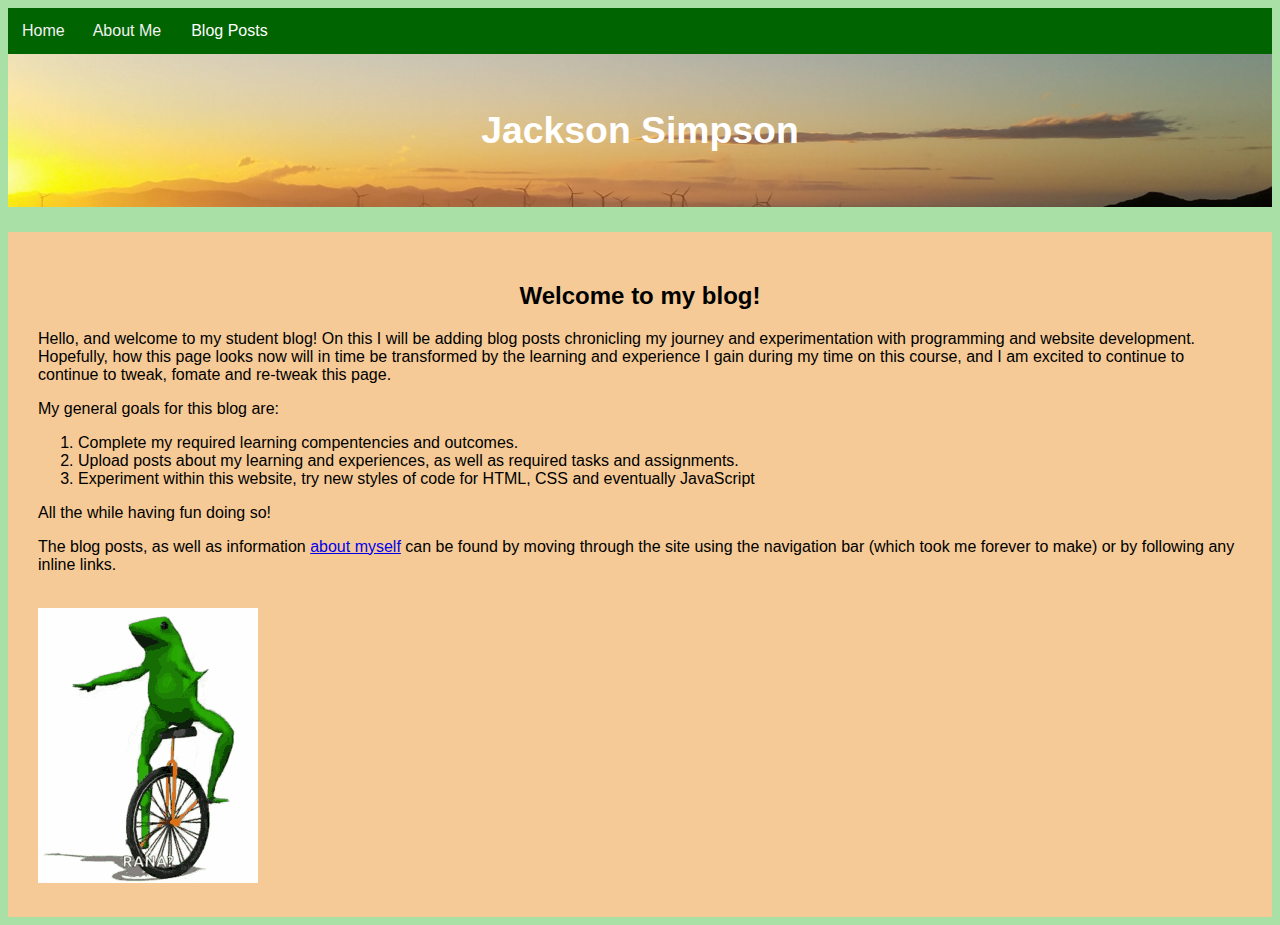
<file: index.html>
<!DOCTYPE html>
<html lang="en">
<head>
  <meta charset="UTF-8">
  <meta name="viewport" content="width=device-width, initial-scale=1.0">
  <link href="./styles/main.css" rel="stylesheet" type="text/css">
  <title>Jackson's Blog</title>
</head>

<body id="home">

  <div class="nav">
    <a href="index.html">Home</a>
    <a href="./blog/about-me.html">About Me</a>
      <div class="dropdown">
        <button class="dropbutton">Blog Posts</button>
          <div class="dropdown-content">
                <a href="./blog/html-css.html">Tech - CSS Concepts</a>
                <a href="./blog/javascript-dom.html">Tech - JS Fundamentals</a>
                <a href="./blog/problem-solving.html">Tech - Problem Solving</a>
                <a href="./blog/identity-values.html">Core - Identity and Values</a>
                <a href="./blog/learning-plan.html">Core - My Learning Plan</a>
                <a href="./blog/emotional-intelligence.html">Core - Emotional Intelligence</a>
                <a href="./blog/neuroplasticity.html">Core - Neuroplasticity</a>
                <a href="./blog/te-whare-tapa-wha.html">Core - Te Whare Tapa Whā</a>
                <a href="./blog/te-houtaewa-template.html">Core - Stories and Legends</a>
                <a href="./blog/foundations-reflection.html">Foundations: A Reflection</a>
              </div>
          </div>
      </div>
  </div>   

  <div class="banner1">
    <h1>Jackson Simpson</h1> 
  </div>
        
  <div class="container">
    <h2 style="text-align: center">Welcome to my blog!</h2>
    <p>Hello, and welcome to my student blog! On this I will be adding blog posts chronicling my journey and experimentation with programming and website development. Hopefully, how this page looks now will in time be transformed by the learning and experience I gain during my time on this course, and I am excited to continue to continue to tweak, fomate and re-tweak this page.</p>
    <p> My general goals for this blog are:</p>
      <ol>
        <li>Complete my required learning compentencies and outcomes.</li>
        <li>Upload posts about my learning and experiences, as well as required tasks and assignments.</li>
        <li>Experiment within this website, try new styles of code for HTML, CSS and eventually JavaScript</li>
      </ol>
    <p> All the while having fun doing so!</p>
    <p> The blog posts, as well as information <a href="./blog/about-me.html">about myself</a> can be found by moving through the site using the navigation bar (which took me forever to make) or by following any inline links.</p>
    <br>
    <img src="./images/dat-boi.gif" alt="funny gif">
  
  </div>

</body>
</html>
</file>
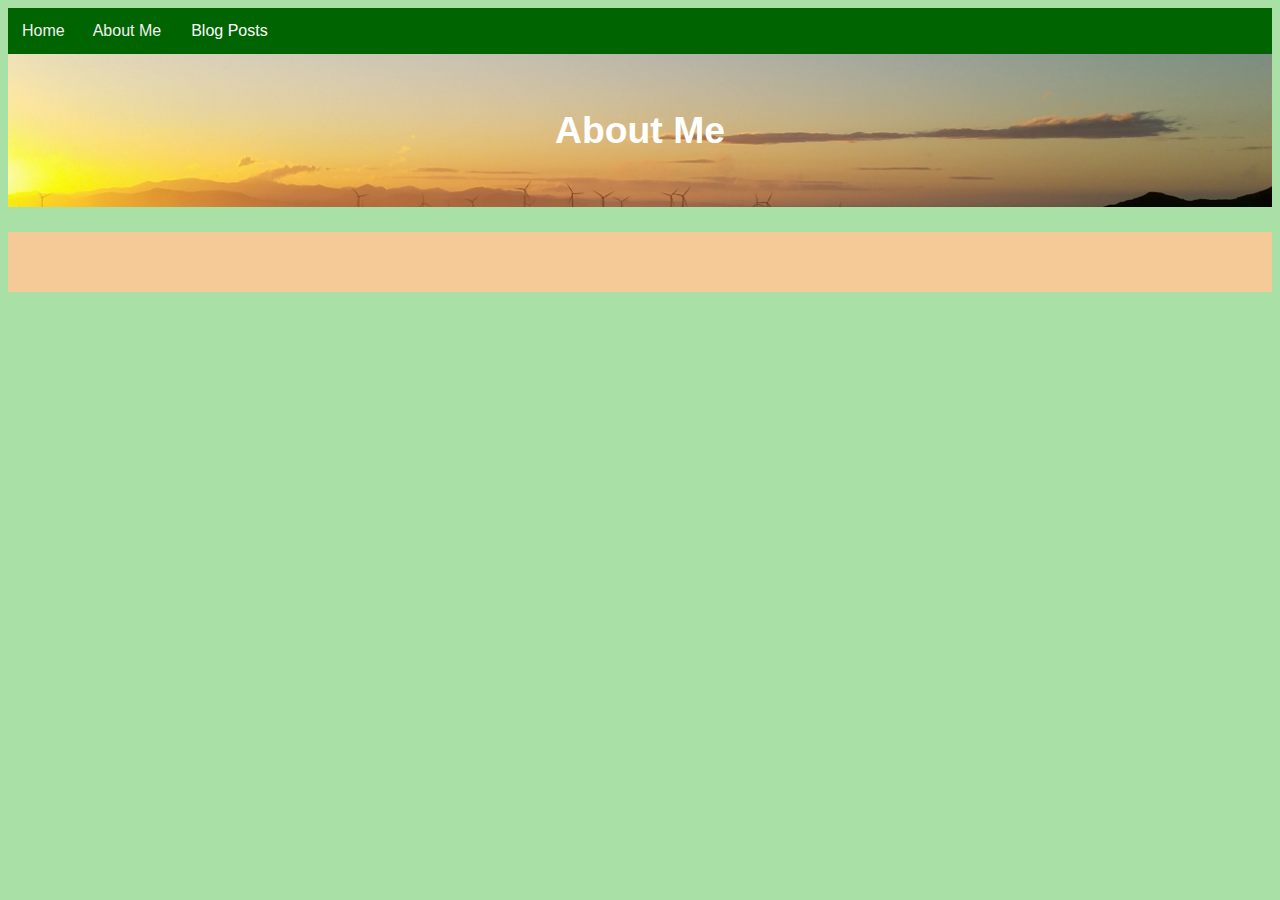
<file: blog/about-me.html>
<!DOCTYPE html>
<html lang="en">
    <head>
        <meta charset="UTF-8">
        <meta name="viewport" content="width=device-width, initial-scale=1.0">
        <link href="../styles/main.css" rel="stylesheet" type="text/css">
        <title>About Me</title>
    </head>
    
    <body>
  
      <div class="nav">
        <a href="../index.html">Home</a>
        <a href="about-me.html">About Me</a>
          <div class="dropdown">
            <button class="dropbutton">Blog Posts</button>
              <div class="dropdown-content">
                    <a href="html-css.html">Tech - CSS Concepts</a>
                    <a href="javascript-dom.html">Tech - JS Fundamentals</a>
                    <a href="problem-solving.html">Tech - Problem Solving</a>
                    <a href="identity-values.html">Core - Identity and Values</a>
                    <a href="learning-plan.html">Core - My Learning Plan</a>
                    <a href="emotional-intelligence.html">Core - Emotional Intelligence</a>
                    <a href="neuroplasticity.html">Core - Neuroplasticity</a>
                    <a href="te-whare-tapa-wha.html">Core - Te Whare Tapa Whā</a>
                    <a href="te-houtaewa-template.html">Core - Stories and Legends</a>
                  </div>
              </div>
          </div>
      </div>   

      <div class="banner1">
        <h1>About Me</h1>
      </div>

      <div class="container">
      </div>

    </body>
</html>
</file>
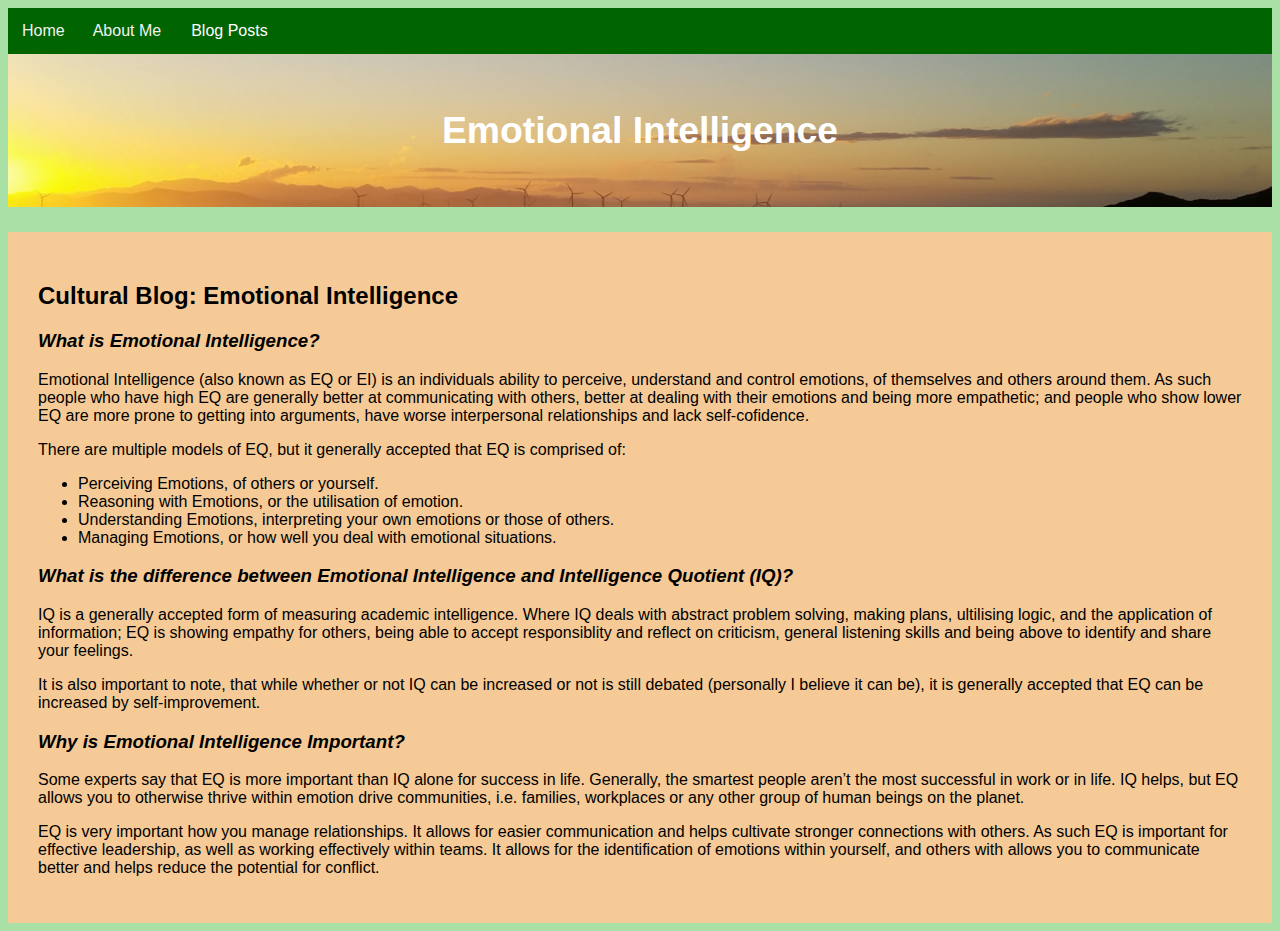
<file: blog/emotional-intelligence.html>
<!DOCTYPE html>
<html lang="en">
    <head>
        <meta charset="UTF-8">
        <meta name="viewport" content="width=device-width, initial-scale=1.0">
        <link href="../styles/main.css" rel="stylesheet" type="text/css">
        <title>EQ Blog</title>
    </head>
    
    <body>
  
      <div class="nav">
        <a href="../index.html">Home</a>
        <a href="about-me.html">About Me</a>
          <div class="dropdown">
            <button class="dropbutton">Blog Posts</button>
              <div class="dropdown-content">
                    <a href="html-css.html">Tech - CSS Concepts</a>
                    <a href="javascript-dom.html">Tech - JS Fundamentals</a>
                    <a href="problem-solving.html">Tech - Problem Solving</a>
                    <a href="identity-values.html">Core - Identity and Values</a>
                    <a href="learning-plan.html">Core - My Learning Plan</a>
                    <a href="emotional-intelligence.html">Core - Emotional Intelligence</a>
                    <a href="neuroplasticity.html">Core - Neuroplasticity</a>
                    <a href="te-whare-tapa-wha.html">Core - Te Whare Tapa Whā</a>
                    <a href="te-houtaewa-template.html">Core - Stories and Legends</a>
                    <a href="foundations-reflection.html">Foundations: A Reflection</a>
                  </div>
              </div>
          </div>
      </div>   

      <div class="banner1">
        <h1>Emotional Intelligence</h1>
      </div>

      <div class="container">
        <h2>Cultural Blog: Emotional Intelligence</h2>
          <h3><em>What is Emotional Intelligence?</em></h3>
            <p>Emotional Intelligence (also known as EQ or EI) is an individuals ability to perceive, understand and control emotions, of themselves and others around them. As such people who have high EQ are generally better at communicating with others, better at dealing with their emotions and being more empathetic; and people who show lower EQ are more prone to getting into arguments, have worse interpersonal relationships and lack self-cofidence.</p>
            <p>There are multiple models of EQ, but it generally accepted that EQ is comprised of:</p>
              <ul>
                <li>Perceiving Emotions, of others or yourself.</li>
                <li>Reasoning with Emotions, or the utilisation of emotion.</li>
                <li>Understanding Emotions, interpreting your own emotions or those of others.</li>
                <li>Managing Emotions, or how well you deal with emotional situations.</li>
              </ul>
          
          <h3><em>What is the difference between Emotional Intelligence and Intelligence Quotient (IQ)?</em></h3>
            <p>IQ is a generally accepted form of measuring academic intelligence. Where IQ deals with abstract problem solving, making plans, ultilising logic, and the application of information; EQ is showing empathy for others, being able to accept responsiblity and reflect on criticism, general listening skills and being above to identify and share your feelings.</p>
            <p>It is also important to note, that while whether or not IQ can be increased or not is still debated (personally I believe it can be), it is generally accepted that EQ can be increased by self-improvement.</p>
          
          <h3><em>Why is Emotional Intelligence Important?</em></h3>
            <p>Some experts say that EQ is more important than IQ alone for success in life. Generally, the smartest people aren’t the most successful in work or in life. IQ helps, but EQ allows you to otherwise thrive within emotion drive communities, i.e. families, workplaces or any other group of human beings on the planet.</p>
            <p>EQ is very important how you manage relationships. It allows for easier communication and helps cultivate stronger connections with others. As such EQ is important for effective leadership, as well as working effectively within teams. It allows for the identification of emotions within yourself, and others with allows you to communicate better and helps reduce the potential for conflict.</p>
      
      </div>

    </body>
</html>
</file>
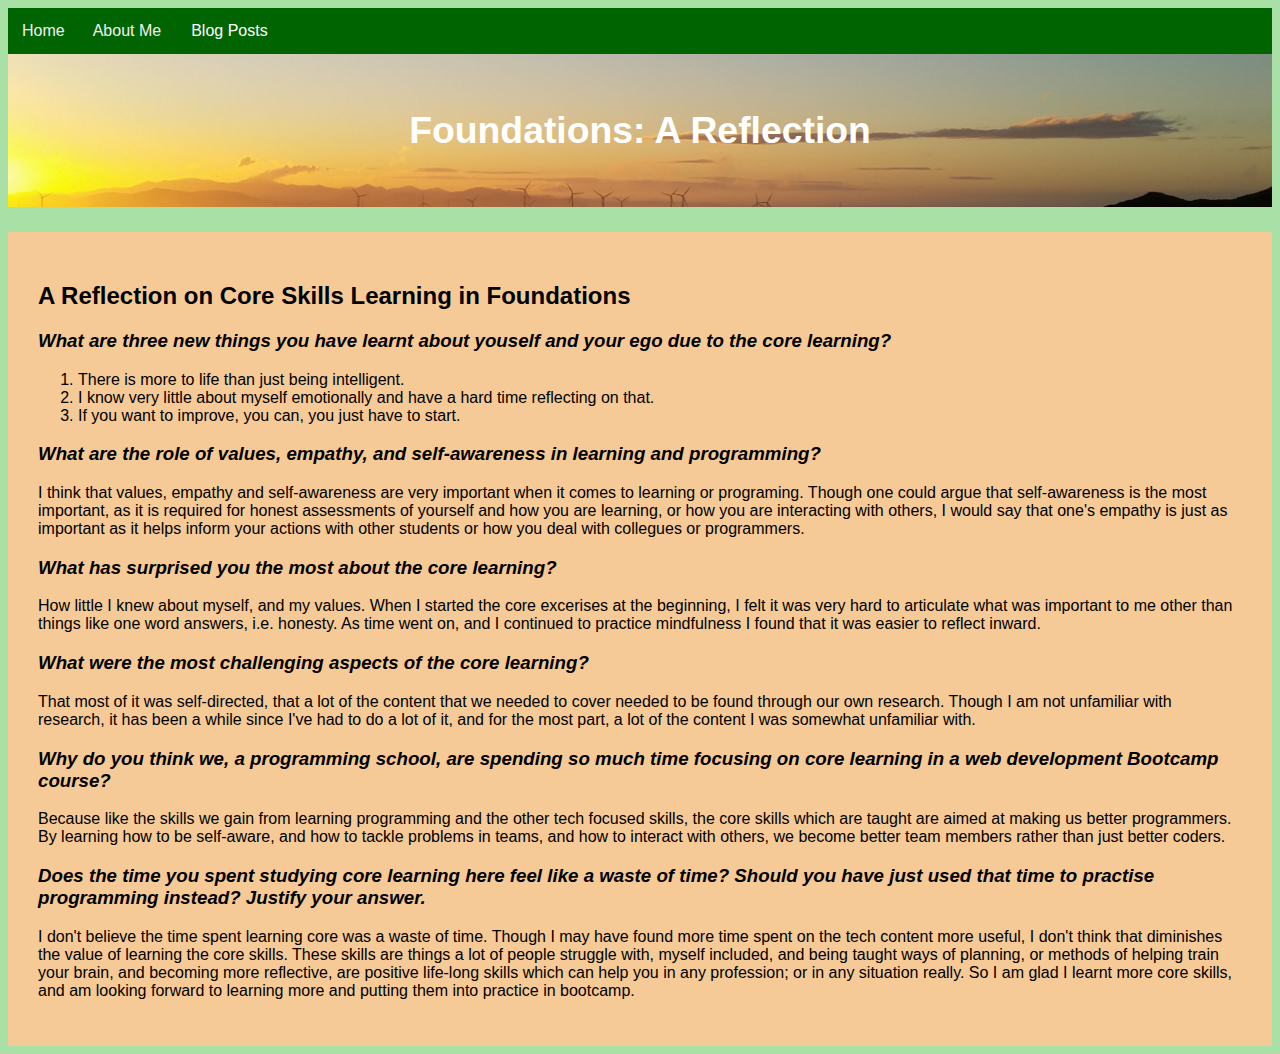
<file: blog/foundations-reflection.html>
<!DOCTYPE html>
<html lang="en">
    <head>
        <meta charset="UTF-8">
        <meta name="viewport" content="width=device-width, initial-scale=1.0">
        <link href="../styles/main.css" rel="stylesheet" type="text/css">
        <title>Foundations Refleciton</title>
    </head>
    
    <body>
  
      <div class="nav">
        <a href="../index.html">Home</a>
        <a href="about-me.html">About Me</a>
          <div class="dropdown">
            <button class="dropbutton">Blog Posts</button>
              <div class="dropdown-content">
                    <a href="html-css.html">Tech - CSS Concepts</a>
                    <a href="javascript-dom.html">Tech - JS Fundamentals</a>
                    <a href="problem-solving.html">Tech - Problem Solving</a>
                    <a href="identity-values.html">Core - Identity and Values</a>
                    <a href="learning-plan.html">Core - My Learning Plan</a>
                    <a href="emotional-intelligence.html">Core - Emotional Intelligence</a>
                    <a href="neuroplasticity.html">Core - Neuroplasticity</a>
                    <a href="te-whare-tapa-wha.html">Core - Te Whare Tapa Whā</a>
                    <a href="te-houtaewa-template.html">Core - Stories and Legends</a>
                    <a href="foundations-reflection.html">Foundations: A Reflection</a>
                  </div>
              </div>
          </div>
      </div>   

      <div class="banner1">
        <h1>Foundations: A Reflection</h1>
      </div>

      <div class="container">
        <h2>A Reflection on Core Skills Learning in Foundations</h2>
          <h3><em>What are three new things you have learnt about youself and your ego due to the core learning?</em></h3>
            <p>
                <ol>
                  <li>There is more to life than just being intelligent.</li>
                  <li>I know very little about myself emotionally and have a hard time reflecting on that.</li>
                  <li>If you want to improve, you can, you just have to start.</li>
                </ol>
            </p>
          <h3><em>What are the role of values, empathy, and self-awareness in learning and programming?</em></h3>
            <p>
            I think that values, empathy and self-awareness are very important when it comes to learning or programing. Though one could argue that self-awareness is the most important, as it is required for honest assessments of yourself and how you are learning, or how you are interacting with others, I would say that one's empathy is just as important as it helps inform your actions with other students or how you deal with collegues or programmers. 
            </p>
          <h3><em>What has surprised you the most about the core learning?</em></h3>
            <p>
                How little I knew about myself, and my values. When I started the core excerises at the beginning, I felt it was very hard to articulate what was important to me other than things like one word answers, i.e. honesty. As time went on, and I continued to practice mindfulness I found that it was easier to reflect inward.
            </p>
          <h3><em>What were the most challenging aspects of the core learning?</em></h3>
            <p>
                That most of it was self-directed, that a lot of the content that we needed to cover needed to be found through our own research. Though I am not unfamiliar with research, it has been a while since I've had to do a lot of it, and for the most part, a lot of the content I was somewhat unfamiliar with. 
            </p>
          <h3><em>Why do you think we, a programming school, are spending so much time focusing on core learning in a web development Bootcamp course?</em></h3>
            <p>
                Because like the skills we gain from learning programming and the other tech focused skills, the core skills which are taught are aimed at making us better programmers. By learning how to be self-aware, and how to tackle problems in teams, and how to interact with others, we become better team members rather than just better coders.
            </p>
          <h3><em>Does the time you spent studying core learning here feel like a waste of time? Should you have just used that time to practise programming instead? Justify your answer.</em></h3>
            <p>
                I don't believe the time spent learning core was a waste of time. Though I may have found more time spent on the tech content more useful, I don't think that diminishes the value of learning the core skills. These skills are things a lot of people struggle with, myself included, and being taught ways of planning, or methods of helping train your brain, and becoming more reflective, are positive life-long skills which can help you in any profession; or in any situation really. So I am glad I learnt more core skills, and am looking forward to learning more and putting them into practice in bootcamp.
            </p>
      </div>

    </body>
</html>
</file>
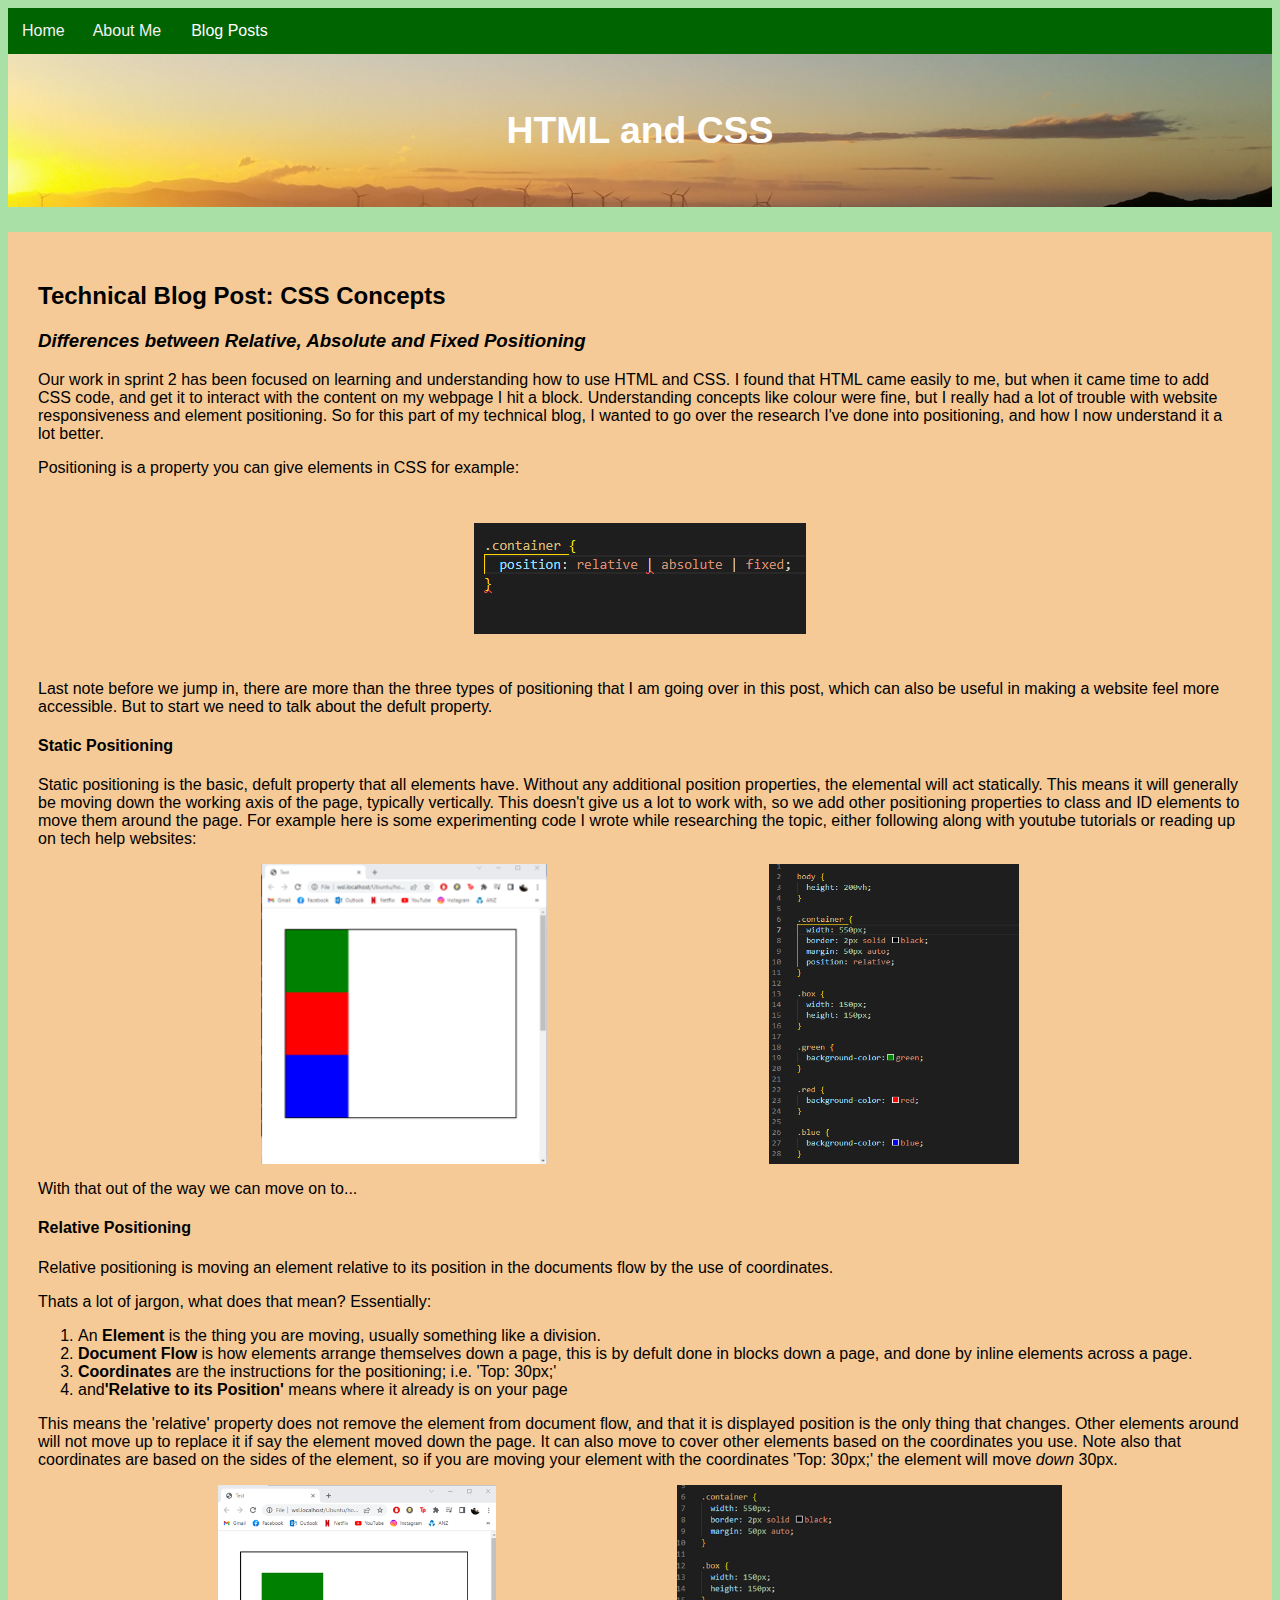
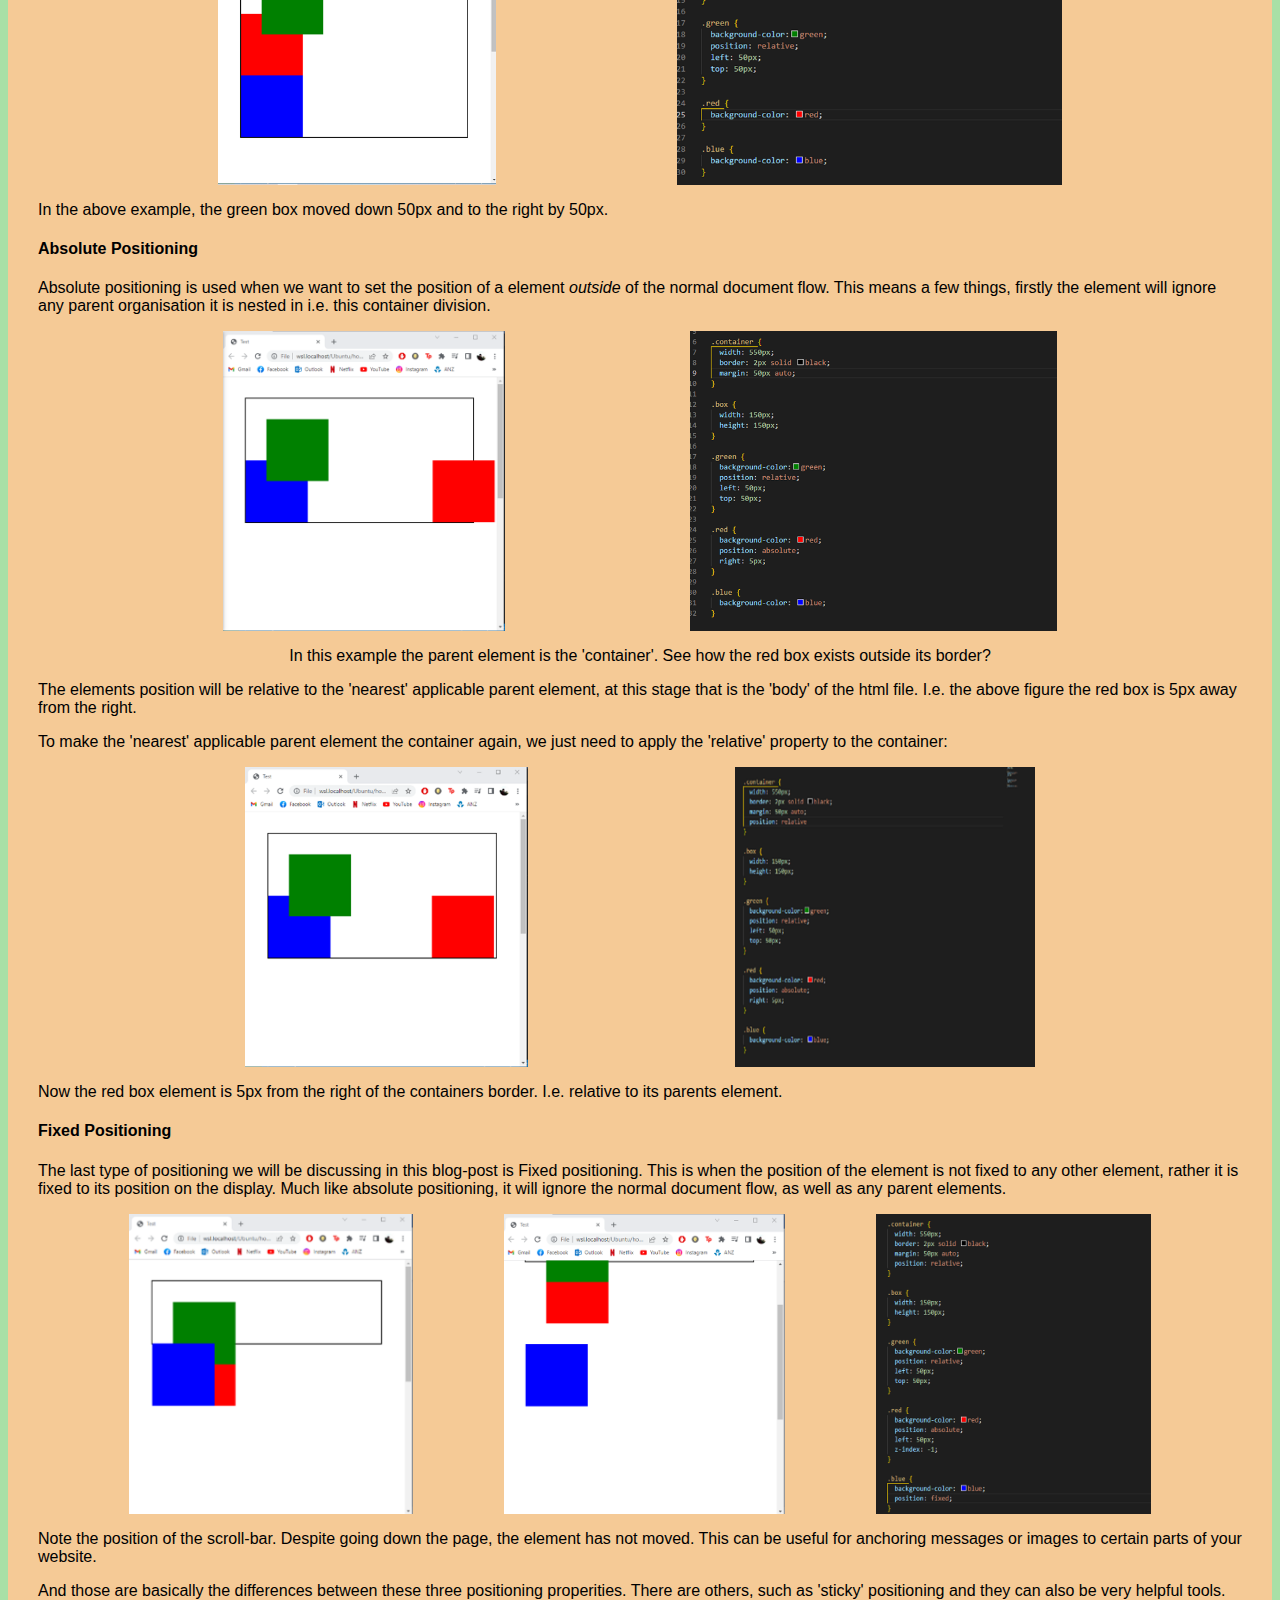
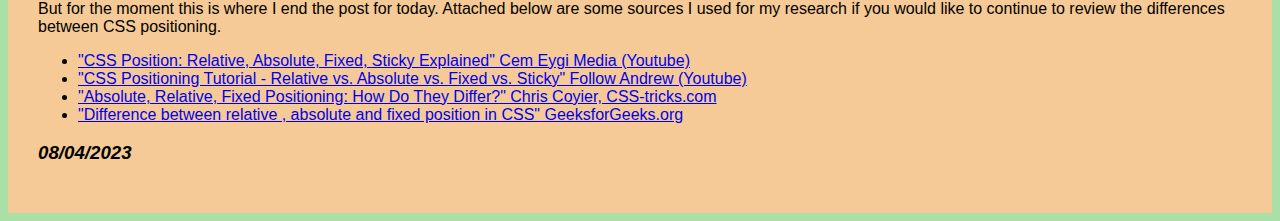
<file: blog/html-css.html>
<!DOCTYPE html>
<html lang="en">
<head>
  <meta charset="UTF-8">
  <title>HTML and CSS Blog</title>
  <meta name="viewport" content="width=device-width, initial-scale=1">
  <link href="../styles/main.css" rel="stylesheet" type="text/css">
</head>

<body>

  <div class="nav">
    <a href="../index.html">Home</a>
    <a href="about-me.html">About Me</a>
      <div class="dropdown">
        <button class="dropbutton">Blog Posts</button>
          <div class="dropdown-content">
                <a href="html-css.html">Tech - CSS Concepts</a>
                <a href="javascript-dom.html">Tech - JS Fundamentals</a>
                <a href="problem-solving.html">Tech - Problem Solving</a>
                <a href="identity-values.html">Core - Identity and Values</a>
                <a href="learning-plan.html">Core - My Learning Plan</a>
                <a href="emotional-intelligence.html">Core - Emotional Intelligence</a>
                <a href="neuroplasticity.html">Core - Neuroplasticity</a>
                <a href="te-whare-tapa-wha.html">Core - Te Whare Tapa Whā</a>
                <a href="te-houtaewa-template.html">Core - Stories and Legends</a>
                <a href="foundations-reflection.html">Foundations: A Reflection</a>
              </div>
          </div>
      </div>
  </div>   
    
  <div class="banner1">
      <h1>HTML and CSS</h1> 
    </div>
  </div>

  <div class="container">
    <h2> Technical Blog Post: CSS Concepts </h2>
    <h3><em>Differences between Relative, Absolute and Fixed Positioning</em></h3>
      <p>Our work in sprint 2 has been focused on learning and understanding how to use HTML and CSS. I found that HTML came easily to me, but when it came time to add CSS code, and get it to interact with the content on my webpage I hit a block. Understanding concepts like colour were fine, but I really had a lot of trouble with website responsiveness and element positioning. So for this part of my technical blog, I wanted to go over the research I've done into positioning, and how I now understand it a lot better.</p>
      <p>Positioning is a property you can give elements in CSS for example:</p>
          <div class="example0">
            <img src="../images/html-css-blogpost/example 0.png" alt="Example code">
          </div>
      <p>Last note before we jump in, there are more than the three types of positioning that I am going over in this post, which can also be useful in making a website feel more accessible. But to start we need to talk about the defult property. </p>
        
        <h4><strong>Static Positioning</strong></h4>   
          <p>Static positioning is the basic, defult property that all elements have. Without any additional position properties, the elemental will act statically. This means it will generally be moving down the working axis of the page, typically vertically. This doesn't give us a lot to work with, so we add other positioning properties to class and ID elements to move them around the page. For example here is some experimenting code I wrote while researching the topic, either following along with youtube tutorials or reading up on tech help websites:</p>
            <div class ="img-row">
              <img class="example-1" src="../images/html-css-blogpost/example1-CSSblog.png" alt="Example 1"> 
              <img class="example1-code" src="../images/html-css-blogpost/example1-code.png" alt="Example 1 Code">
            </div>
          <p>With that out of the way we can move on to...</p>
      
        <h4><strong>Relative Positioning</strong></h4>
          <p>Relative positioning is moving an element relative to its position in the documents flow by the use of coordinates.</p>
          <p>Thats a lot of jargon, what does that mean? Essentially:</p>
            <ol>
              <li>An <strong>Element</strong> is the thing you are moving, usually something like a division.</li>
              <li><strong>Document Flow</strong> is how elements arrange themselves down a page, this is by defult done in blocks down a page, and done by inline elements across a page.</li>
              <li><strong>Coordinates</strong> are the instructions for the positioning; i.e. 'Top: 30px;'</li>
              <li>and<strong>'Relative to its Position'</strong> means where it already is on your page</li>
            </ol>
          <p>This means the 'relative' property does not remove the element from document flow, and that it is displayed position is the only thing that changes. Other elements around will not move up to replace it if say the element moved down the page. It can also move to cover other elements based on the coordinates you use. Note also that coordinates are based on the sides of the element, so if you are moving your element with the coordinates 'Top: 30px;' the element will move <em>down</em> 30px. </p>
          <div class="img-row">
             <img class="example-2" src="../images/html-css-blogpost/Example2.png" alt="Example 2">
             <img class="example-2-code" src="../images/html-css-blogpost/Example2-code.png" alt="Example 2 Code">
          </div>
          <p>In the above example, the green box moved down 50px and to the right by 50px.</p>
        
        <h4><strong>Absolute Positioning</strong></h4>
          <p>Absolute positioning is used when we want to set the position of a element <em>outside</em> of the normal document flow. This means a few things, firstly the element will ignore any parent organisation it is nested in i.e. this container division.</li>
              <div class="img-row">
                <img class="example-3" src="../images/html-css-blogpost/Example3.png" alt="Example 3">
                <img class="example-3-code" src="../images/html-css-blogpost/Example3-code.png" alt="Example 3 code">
              </div>
              <p style="text-align: center;">In this example the parent element is the 'container'. See how the red box exists outside its border?</p>
          <p>The elements position will be relative to the 'nearest' applicable parent element, at this stage that is the 'body' of the html file. I.e. the above figure the red box is 5px away from the right.</p>
          <p>To make the 'nearest' applicable parent element the container again, we just need to apply the 'relative' property to the container:</p>
              <div class="img-row">
                <img class="example-4" src="../images/html-css-blogpost/Example4.png" alt="Example 4">
                <img class="example-4-code" src="../images/html-css-blogpost/Example4-code.png" alt="Example 4 code">
              </div>
          <p>Now the red box element is 5px from the right of the containers border. I.e. relative to its parents element.</p>
          
        <h4><strong>Fixed Positioning</strong></h4>
          <p>The last type of positioning we will be discussing in this blog-post is Fixed positioning. This is when the position of the element is not fixed to any other element, rather it is fixed to its position on the display. Much like absolute positioning, it will ignore the normal document flow, as well as any parent elements.</p>
          <div class="img-row">
            <img class="example-5-1" src="../images/html-css-blogpost/Example5.png" alt="Example 5.1">
            <img class="example-5-2" src="../images/html-css-blogpost/Example5.2.png" alt="Example 5.2">
            <img class="example-5-code" src="../images/html-css-blogpost/Example5-code.png" alt="Example 5 code">
          </div>
          <p>Note the position of the scroll-bar. Despite going down the page, the element has not moved. This can be useful for anchoring messages or images to certain parts of your website.</p>

      <p>And those are basically the differences between these three positioning properities. There are others, such as 'sticky' positioning and they can also be very helpful tools. But for the moment this is where I end the post for today. Attached below are some sources I used for my research if you would like to continue to review the differences between CSS positioning.</p>
        <ul>
         <li><a href="https://www.youtube.com/watch?v=h_Smqpqs_1k&ab_channel=CemEygiMedia">"CSS Position: Relative, Absolute, Fixed, Sticky Explained" Cem Eygi Media (Youtube)</a></li>
         <li><a href="https://www.youtube.com/watch?v=UO8ed-JB4So&ab_channel=FollowAndrew">"CSS Positioning Tutorial - Relative vs. Absolute vs. Fixed vs. Sticky" Follow Andrew (Youtube)</a></li>
         <li><a href="https://css-tricks.com/absolute-relative-fixed-positioining-how-do-they-differ">"Absolute, Relative, Fixed Positioning: How Do They Differ?" Chris Coyier, CSS-tricks.com </a></li>
         <li><a href="https://www.geeksforgeeks.org/difference-between-relative-and-absolute-position-in-css/">"Difference between relative , absolute and fixed position in CSS" GeeksforGeeks.org</a></li>
        </ul>
    <h3><em>08/04/2023</em></h3>    
  </div>

</body>
</html>
</file>
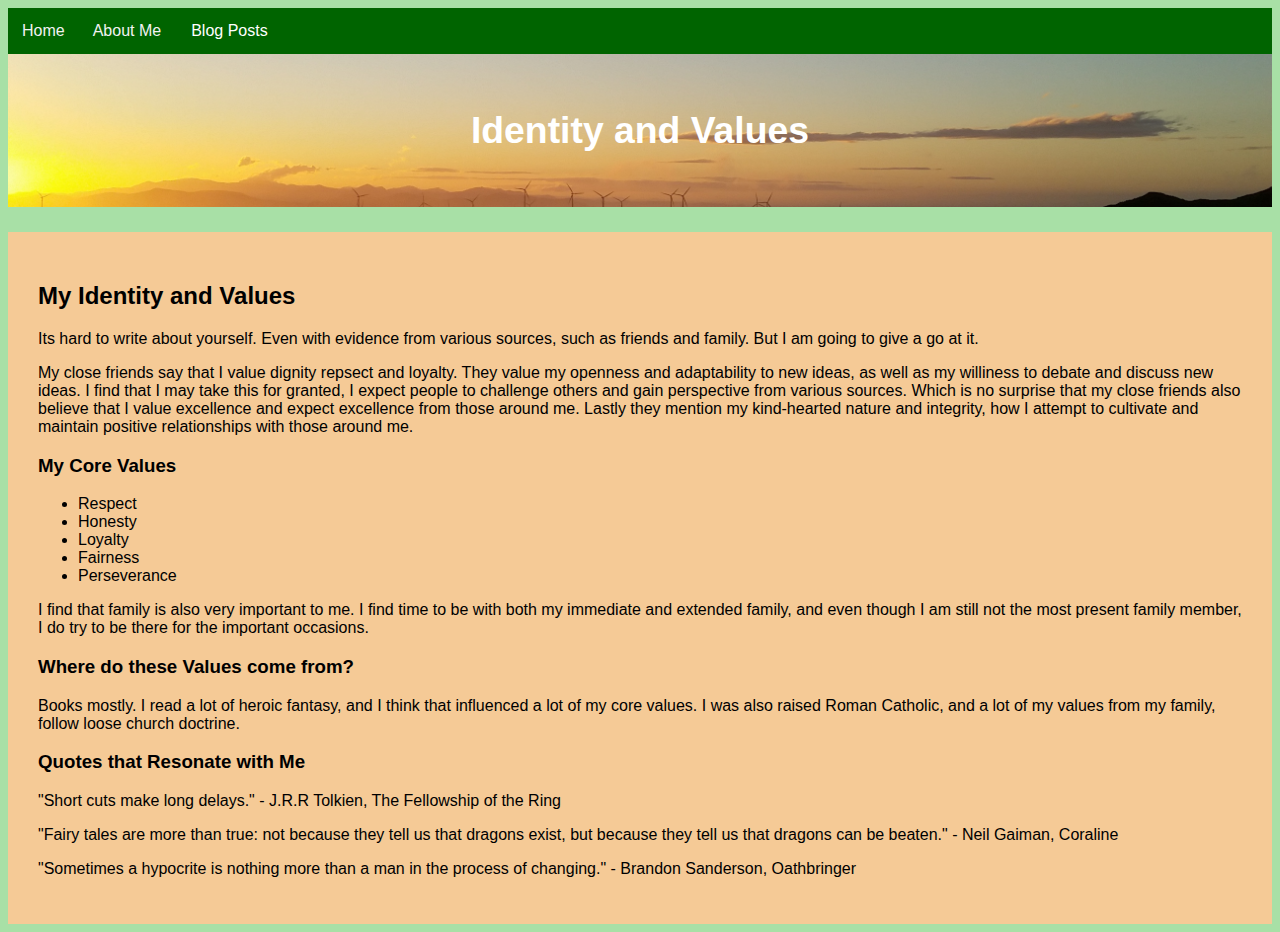
<file: blog/identity-values.html>
<!DOCTYPE html>
<html lang="en">
    <head>
        <meta charset="UTF-8">
        <meta name="viewport" content="width=device-width, initial-scale=1.0">
        <link href="../styles/main.css" rel="stylesheet" type="text/css">
        <title>Identity and Values</title>
    </head>
    
    <body>
    
      <div class="nav">
        <a href="../index.html">Home</a>
        <a href="about-me.html">About Me</a>
          <div class="dropdown">
            <button class="dropbutton">Blog Posts</button>
              <div class="dropdown-content">
                    <a href="html-css.html">Tech - CSS Concepts</a>
                    <a href="javascript-dom.html">Tech - JS Fundamentals</a>
                    <a href="problem-solving.html">Tech - Problem Solving</a>
                    <a href="identity-values.html">Core - Identity and Values</a>
                    <a href="learning-plan.html">Core - My Learning Plan</a>
                    <a href="emotional-intelligence.html">Core - Emotional Intelligence</a>
                    <a href="neuroplasticity.html">Core - Neuroplasticity</a>
                    <a href="te-whare-tapa-wha.html">Core - Te Whare Tapa Whā</a>
                    <a href="te-houtaewa-template.html">Core - Stories and Legends</a>
                    <a href="foundations-reflection.html">Foundations: A Reflection</a>
                  </div>
              </div>
          </div>
      </div>   
    
        <div class="banner1">
          <h1>Identity and Values</h1> 
        </div>
    
        <div class="container">
          <h2>My Identity and Values</h2>
            <p>Its hard to write about yourself. Even with evidence from various sources, such as friends and family. But I am going to give a go at it.</p>
            <p>My close friends say that I value dignity repsect and loyalty. They value my openness and adaptability to new ideas, as well as my williness to debate and discuss new ideas. I find that I may take this for granted, I expect people to challenge others and gain perspective from various sources. Which is no surprise that my close friends also believe that I value excellence and expect excellence from those around me. Lastly they mention my kind-hearted nature and integrity, how I attempt to cultivate and maintain positive relationships with those around me. </p>
              <h3>My Core Values</h3>
              <ul>
                <li>Respect</li>
                <li>Honesty</li>
                <li>Loyalty</li>
                <li>Fairness</li>
                <li>Perseverance</li>
              </ul>
            <p>I find that family is also very important to me. I find time to be with both my immediate and extended family, and even though I am still not the most present family member, I do try to be there for the important occasions.</p>
          <h3>Where do these Values come from?</h3>
            <p>Books mostly. I read a lot of heroic fantasy, and I think that influenced a lot of my core values. I was also raised Roman Catholic, and a lot of my values from my family, follow loose church doctrine.</p>
           
          <h3>Quotes that Resonate with Me</h3>    
          <p>"Short cuts make long delays." - J.R.R Tolkien, The Fellowship of the Ring</p>
          <p>"Fairy tales are more than true: not because they tell us that dragons exist, but because they tell us that dragons can be beaten." - Neil Gaiman, Coraline</p>
          <p>"Sometimes a hypocrite is nothing more than a man in the process of changing." - Brandon Sanderson, Oathbringer</p>
        </div>
  
    </body>
</html>
</file>
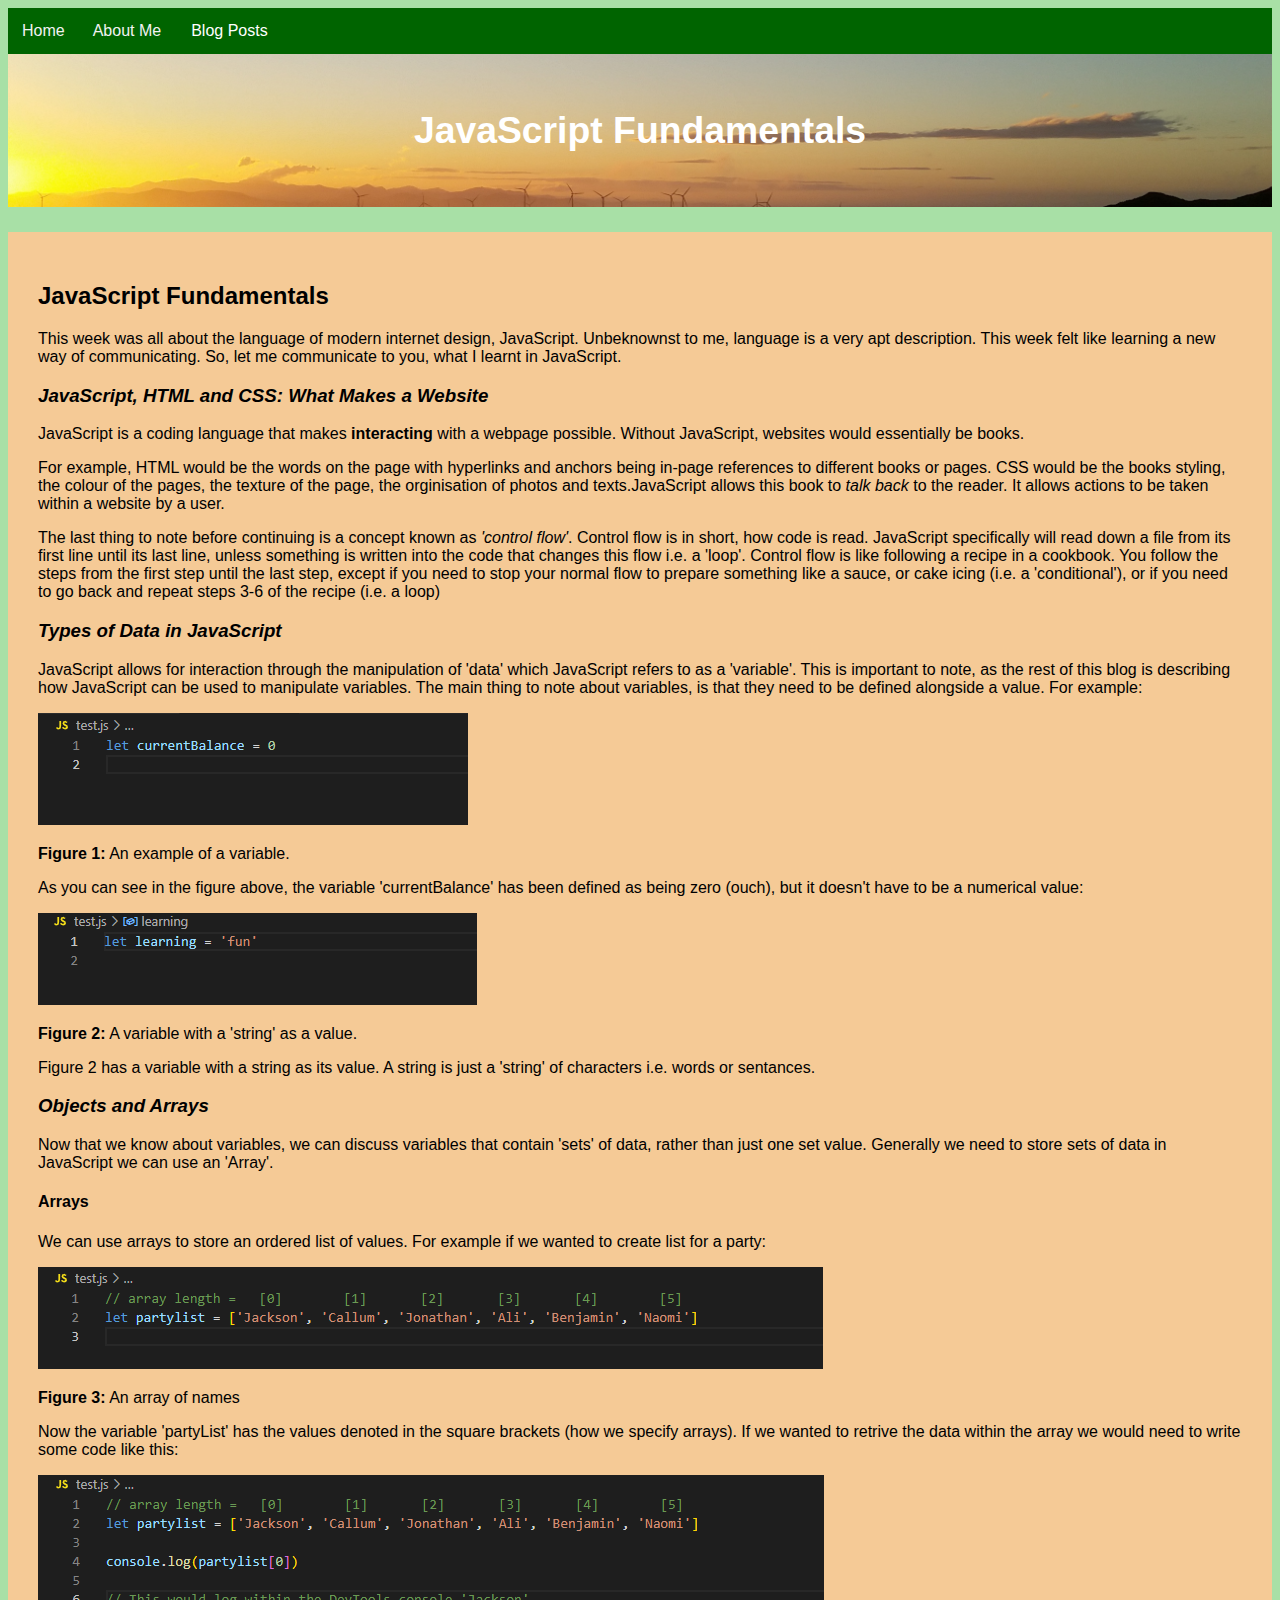
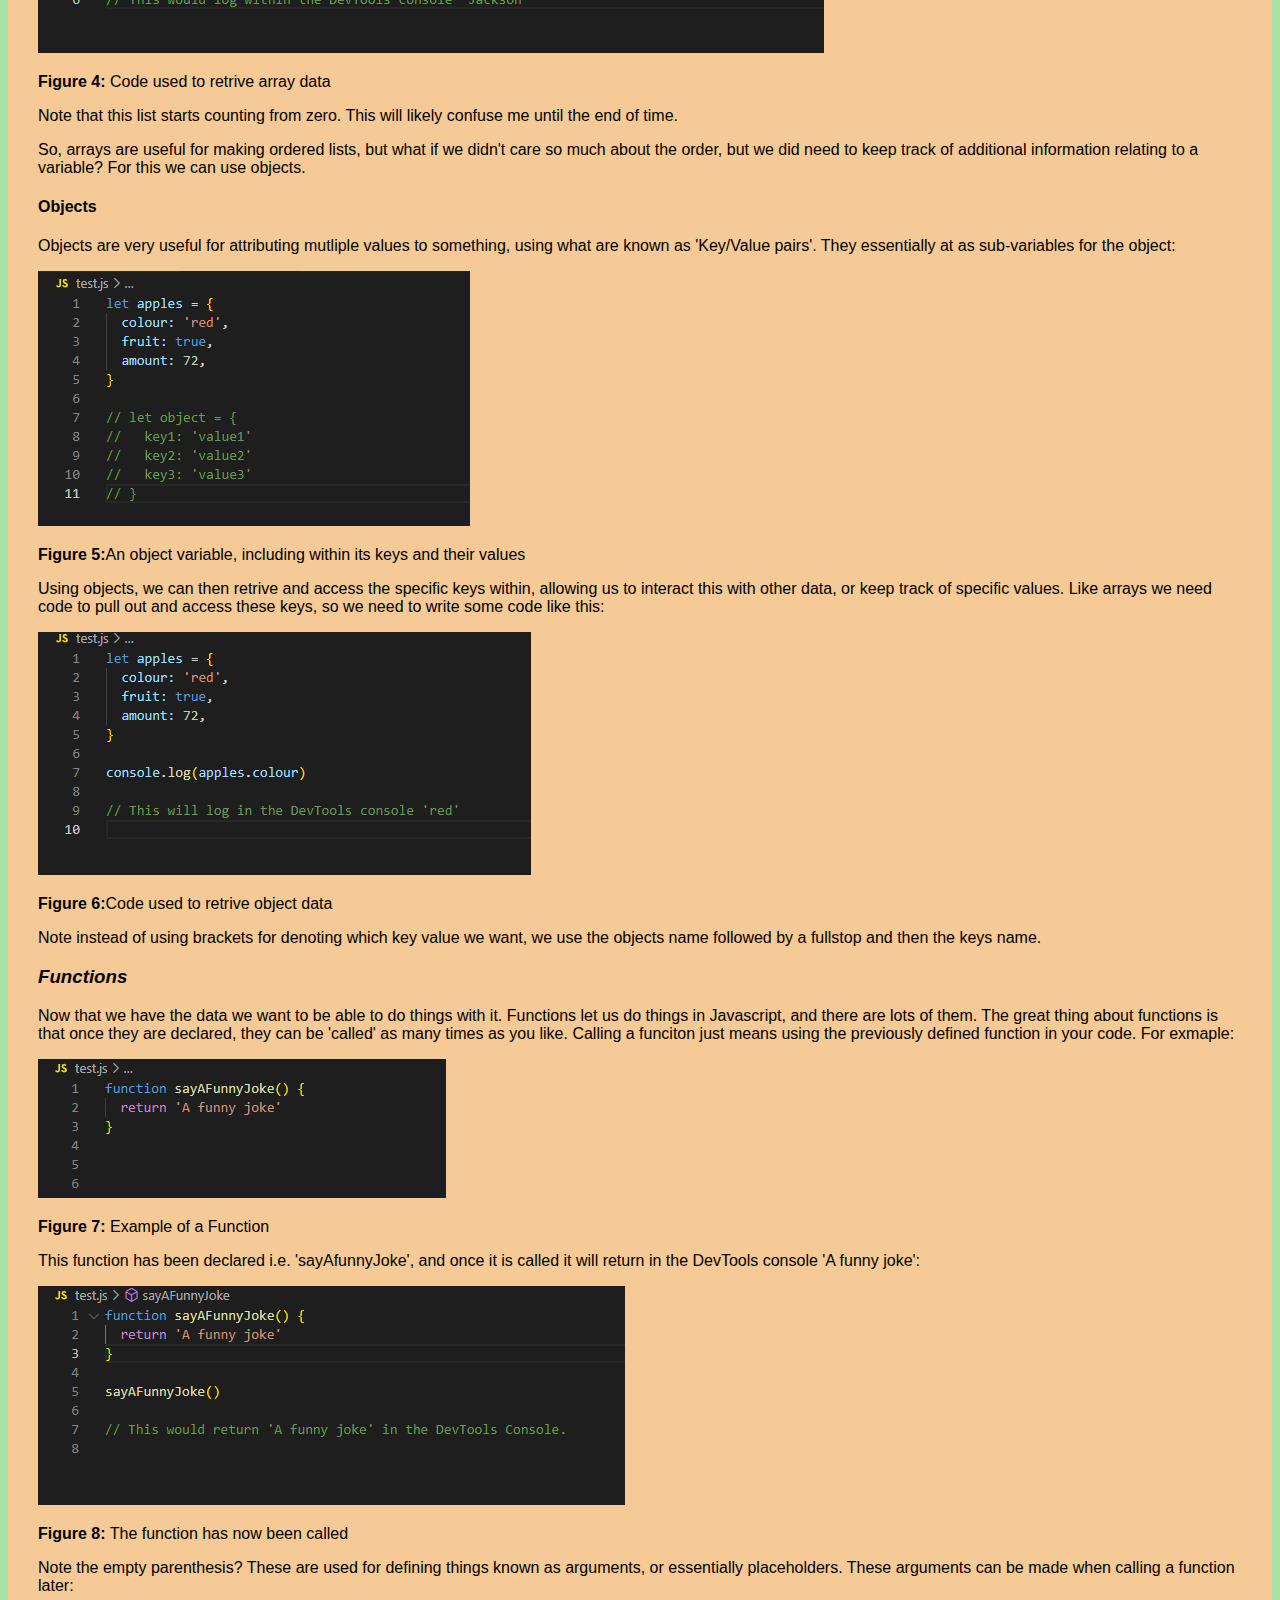
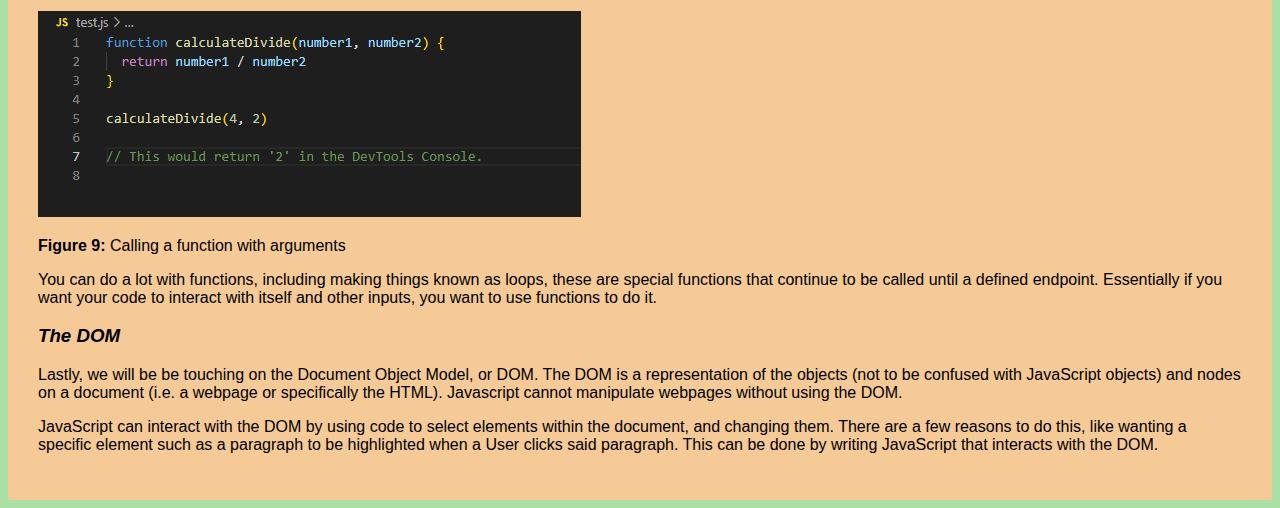
<file: blog/javascript-dom.html>
<!DOCTYPE html>
<html lang="en">
    <head>
        <meta charset="UTF-8">
        <meta name="viewport" content="width=device-width, initial-scale=1.0">
        <link href="../styles/main.css" rel="stylesheet" type="text/css">
        <title>JavaScript Blog</title>
    </head>
    
    <body>
  
      <div class="nav">
        <a href="../index.html">Home</a>
        <a href="about-me.html">About Me</a>
          <div class="dropdown">
            <button class="dropbutton">Blog Posts</button>
              <div class="dropdown-content">
                    <a href="html-css.html">Tech - CSS Concepts</a>
                    <a href="javascript-dom.html">Tech - JS Fundamentals</a>
                    <a href="problem-solving.html">Tech - Problem Solving</a>
                    <a href="identity-values.html">Core - Identity and Values</a>
                    <a href="learning-plan.html">Core - My Learning Plan</a>
                    <a href="emotional-intelligence.html">Core - Emotional Intelligence</a>
                    <a href="neuroplasticity.html">Core - Neuroplasticity</a>
                    <a href="te-whare-tapa-wha.html">Core - Te Whare Tapa Whā</a>
                    <a href="te-houtaewa-template.html">Core - Stories and Legends</a>
                    <a href="foundations-reflection.html">Foundations: A Reflection</a>
                  </div>
              </div>
          </div>
      </div>   
      <div class="banner1">
        <h1>JavaScript Fundamentals</h1>
      </div>

      <div class="container">
        <h2>JavaScript Fundamentals</h2>
          <p>This week was all about the language of modern internet design, JavaScript. Unbeknownst to me, language is a very apt description. This week felt like learning a new way of communicating. So, let me communicate to you, what I learnt in JavaScript.</p>
        
        <h3><em>JavaScript, HTML and CSS: What Makes a Website</em></h3>
          <p>JavaScript is a coding language that makes <strong>interacting</strong> with a webpage possible. Without JavaScript, websites would essentially be books.</p>
          <p>For example, HTML would be the words on the page with hyperlinks and anchors being in-page references to different books or pages. CSS would be the books styling, the colour of the pages, the texture of the page, the orginisation of photos and texts.JavaScript allows this book to <em>talk back</em> to the reader. It allows actions to be taken within a website by a user.</p>
          <p>The last thing to note before continuing is a concept known as <em>'control flow'</em>. Control flow is in short, how code is read. JavaScript specifically will read down a file from its first line until its last line, unless something is written into the code that changes this flow i.e. a 'loop'. Control flow is like following a recipe in a cookbook. You follow the steps from the first step until the last step, except if you need to stop your normal flow to prepare something like a sauce, or cake icing (i.e. a 'conditional'), or if you need to go back and repeat steps 3-6 of the recipe (i.e. a loop)</p>

        <h3><em>Types of Data in JavaScript</em></h3>
          <p>JavaScript allows for interaction through the manipulation of 'data' which JavaScript refers to as a 'variable'. This is important to note, as the rest of this blog is describing how JavaScript can be used to manipulate variables. The main thing to note about variables, is that they need to be defined alongside a value. For example:</p>
            <img src="../images/js-dom/Example1.png" alt="variable example">
          <p><strong>Figure 1:</strong> An example of a variable.</p>
          <p>As you can see in the figure above, the variable 'currentBalance' has been defined as being zero (ouch), but it doesn't have to be a numerical value:</p>
            <img src="../images/js-dom/Example2.png" alt="variable example 2">
          <p><strong>Figure 2:</strong> A variable with a 'string' as a value.</p>
          <p>Figure 2 has a variable with a string as its value. A string is just a 'string' of characters i.e. words or sentances.</p>
        
          <h3><em>Objects and Arrays</em></h3>
            <p>Now that we know about variables, we can discuss variables that contain 'sets' of data, rather than just one set value. Generally we need to store sets of data in JavaScript we can use an 'Array'.</p>
              <h4>Arrays</h4>
                <p>We can use arrays to store an ordered list of values. For example if we wanted to create list for a party:</p>
                  <img src="../images/js-dom/Example3.png" alt="Array example 1">
                  <p><strong>Figure 3:</strong> An array of names</p>
                <p>Now the variable 'partyList' has the values denoted in the square brackets (how we specify arrays). If we wanted to retrive the data within the array we would need to write some code like this:</p>
                  <img src="../images/js-dom/Example4.png" alt="Array example 2">
                  <p><strong>Figure 4:</strong> Code used to retrive array data</p>
                <p>Note that this list starts counting from zero. This will likely confuse me until the end of time. </p>
                <p>So, arrays are useful for making ordered lists, but what if we didn't care so much about the order, but we did need to keep track of additional information relating to a variable? For this we can use objects.</p>
              <h4>Objects</h4>
                <p>Objects are very useful for attributing mutliple values to something, using what are known as 'Key/Value pairs'. They essentially at as sub-variables for the object:</p>
                  <img src="../images/js-dom/Example5.png" alt="Object example 1">
                  <p><strong>Figure 5:</strong>An object variable, including within its keys and their values</p>
                <p>Using objects, we can then retrive and access the specific keys within, allowing us to interact this with other data, or keep track of specific values. Like arrays we need code to pull out and access these keys, so we need to write some code like this:</p>
                  <img src="../images/js-dom/Figure6.png" alt="Object example 2">
                  <p><strong>Figure 6:</strong>Code used to retrive object data</p>
                <p>Note instead of using brackets for denoting which key value we want, we use the objects name followed by a fullstop and then the keys name.</p>
          
          <h3><em>Functions</em></h3>    
          <p>Now that we have the data we want to be able to do things with it. Functions let us do things in Javascript, and there are lots of them. The great thing about functions is that once they are declared, they can be 'called' as many times as you like. Calling a funciton just means using the previously defined function in your code. For exmaple:</p>
            <img src="../images/js-dom/Figure7.png" alt="Example of a Function">
            <p><strong>Figure 7:</strong> Example of a Function</p>
          <p>This function has been declared i.e. 'sayAfunnyJoke', and once it is called it will return in the DevTools console 'A funny joke':</p>
            <img src="../images/js-dom/figure8.png" alt="A function being called">
            <p><strong>Figure 8:</strong> The function has now been called</p>
          <p>Note the empty parenthesis? These are used for defining things known as arguments, or essentially placeholders. These arguments can be made when calling a function later:</p>
            <img src="../images/js-dom/Figure9.png" alt="A function being called with arguments">
            <p><strong>Figure 9:</strong> Calling a function with arguments</p>  
          <p>You can do a lot with functions, including making things known as loops, these are special functions that continue to be called until a defined endpoint. Essentially if you want your code to interact with itself and other inputs, you want to use functions to do it.</p>

          <h3><em>The DOM</em></h3>
            <p>Lastly, we will be be touching on the Document Object Model, or DOM. The DOM is a representation of the objects (not to be confused with JavaScript objects) and nodes on a document (i.e. a webpage or specifically the HTML). Javascript cannot manipulate webpages without using the DOM.</p>
            <p>JavaScript can interact with the DOM by using code to select elements within the document, and changing them. There are a few reasons to do this, like wanting a specific element such as a paragraph to be highlighted when a User clicks said paragraph. This can be done by writing JavaScript that interacts with the DOM.</p>
      </div>

    </body>
</html>
</file>
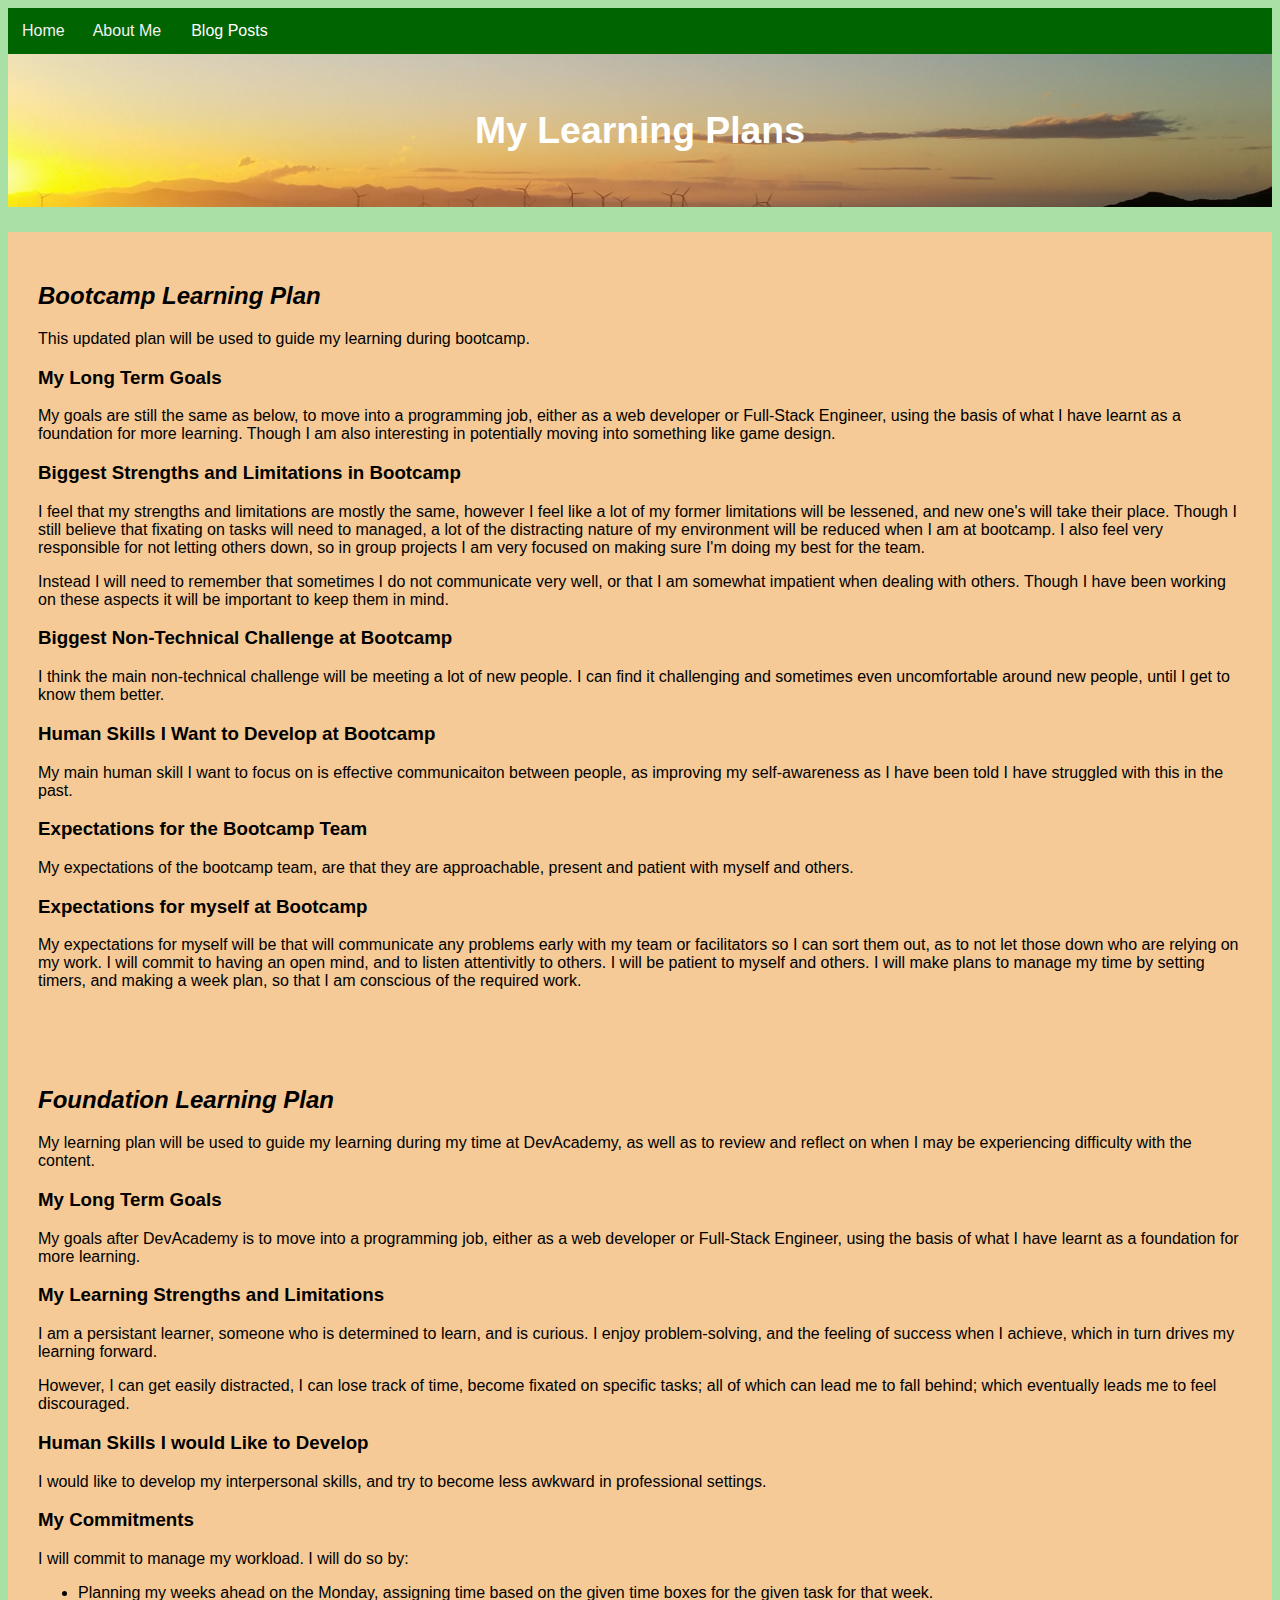
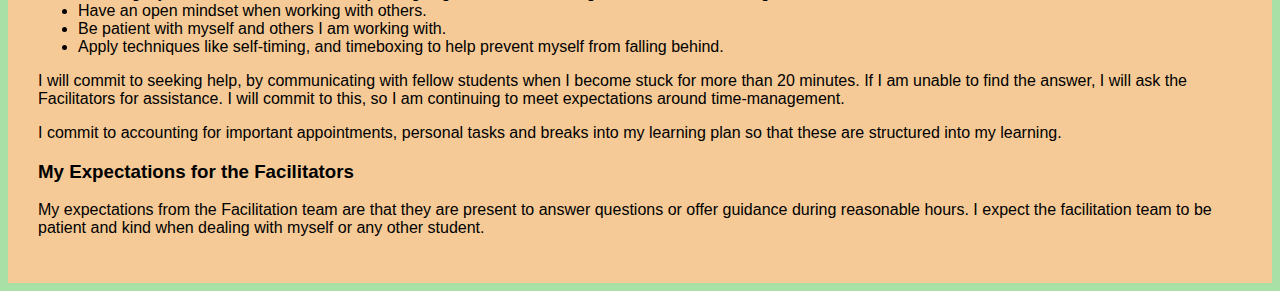
<file: blog/learning-plan.html>
<!DOCTYPE html>
<html lang="en">
<head>
        <meta charset="UTF-8">
        <meta name="viewport" content="width=device-width, initial-scale=1.0">
        <link href="../styles/main.css" rel="stylesheet" type="text/css">
        <title>Learning Plan</title>
</head>
<body>
      
<div class="nav">
  <a href="../index.html">Home</a>
  <a href="about-me.html">About Me</a>
    <div class="dropdown">
      <button class="dropbutton">Blog Posts</button>
        <div class="dropdown-content">
              <a href="html-css.html">Tech - CSS Concepts</a>
              <a href="javascript-dom.html">Tech - JS Fundamentals</a>
              <a href="problem-solving.html">Tech - Problem Solving</a>
              <a href="identity-values.html">Core - Identity and Values</a>
              <a href="learning-plan.html">Core - My Learning Plan</a>
              <a href="emotional-intelligence.html">Core - Emotional Intelligence</a>
              <a href="neuroplasticity.html">Core - Neuroplasticity</a>
              <a href="te-whare-tapa-wha.html">Core - Te Whare Tapa Whā</a>
              <a href="te-houtaewa-template.html">Core - Stories and Legends</a>
              <a href="foundations-reflection.html">Foundations: A Reflection</a>
            </div>
        </div>
    </div>
</div>   

<div class="banner1">
  <h1>My Learning Plans</h1> 
</div>

<div class="container">
  <h2><em>Bootcamp Learning Plan</em></h2>
    <p>
        This updated plan will be used to guide my learning during bootcamp.
    </p>
  <h3>My Long Term Goals</h3>
    <p>
        My goals are still the same as below, to move into a programming job, either as a web developer or Full-Stack Engineer, using the basis of what I have learnt as a foundation for more learning. Though I am also interesting in potentially moving into something like game design.
    </p>
  <h3>Biggest Strengths and Limitations in Bootcamp</h3>
    <p>
       I feel that my strengths and limitations are mostly the same, however I feel like a lot of my former limitations will be lessened, and new one's will take their place. Though I still believe that fixating on tasks will need to managed, a lot of the distracting nature of my environment will be reduced when I am at bootcamp. I also feel very responsible for not letting others down, so in group projects I am very focused on making sure I'm doing my best for the team.
    </p>
    <p>
        Instead I will need to remember that sometimes I do not communicate very well, or that I am somewhat impatient when dealing with others. Though I have been working on these aspects  it will be important to keep them in mind.
    </p>
  <h3>Biggest Non-Technical Challenge at Bootcamp</h3>
    <p>
        I think the main non-technical challenge will be meeting a lot of new people. I can find it challenging and sometimes even uncomfortable around new people, until I get to know them better.
    </p>
  <h3>Human Skills I Want to Develop at Bootcamp</h3>
    <p>
        My main human skill I want to focus on is effective communicaiton between people, as improving my self-awareness as I have been told I have struggled with this in the past.    
    </p>
  <h3>Expectations for the Bootcamp Team</h3>
    <p>
        My expectations of the bootcamp team, are that they are approachable, present and patient with myself and others.   
    </p>
  <h3>Expectations for myself at Bootcamp</h3>
    <p>
        My expectations for myself will be that will communicate any problems early with my team or facilitators so I can sort them out, as to not let those down who are relying on my work. I will commit to having an open mind, and to listen attentivitly to others. I will be patient to myself and others. I will make plans to manage my time by setting timers, and making a week plan, so that I am conscious of the required work.
    </p>
</div>

<div class="container">
  <h2><em>Foundation Learning Plan</em></h2>
    <p>My learning plan will be used to guide my learning during my time at DevAcademy, as well as to review and reflect on when I may be experiencing difficulty with the content.</p>
      <h3>My Long Term Goals</h3>
        <p>My goals after DevAcademy is to move into a programming job, either as a web developer or Full-Stack Engineer, using the basis of what I have learnt as a foundation for more learning.</p>
      <h3>My Learning Strengths and Limitations</h3>
        <p>I am a persistant learner, someone who is determined to learn, and is curious. I enjoy problem-solving, and the feeling of success when I achieve, which in turn drives my learning forward.</p>
        <p>However, I can get easily distracted, I can lose track of time, become fixated on specific tasks; all of which can lead me to fall behind; which eventually leads me to feel discouraged.</p>
      <h3>Human Skills I would Like to Develop</h3>
        <p>I would like to develop my interpersonal skills, and try to become less awkward in professional settings.</p>
      <h3>My Commitments</h3>
      <p>I will commit to manage my workload. I will do so by:</p>
        <ul>
          <li>Planning my weeks ahead on the Monday, assigning time based on the given time boxes for the given task for that week.</li>
          <li>Have an open mindset when working with others.</li>
          <li>Be patient with myself and others I am working with.</li>
          <li>Apply techniques like self-timing, and timeboxing to help prevent myself from falling behind.</li>
        </ul>
      <p>I will commit to seeking help, by communicating with fellow students when I become stuck for more than 20 minutes. If I am unable to find the answer, I will ask the Facilitators for assistance. I will commit to this, so I am continuing to meet expectations around time-management.</p>
      <p>I commit to accounting for important appointments, personal tasks and breaks into my learning plan so that these are structured into my learning.</p>
    <h3>My Expectations for the Facilitators</h3>
      <p>My expectations from the Facilitation team are that they are present to answer questions or offer guidance during reasonable hours. I expect the facilitation team to be patient and kind when dealing with myself or any other student.</p>
</div>

</body>
</html>
</file>
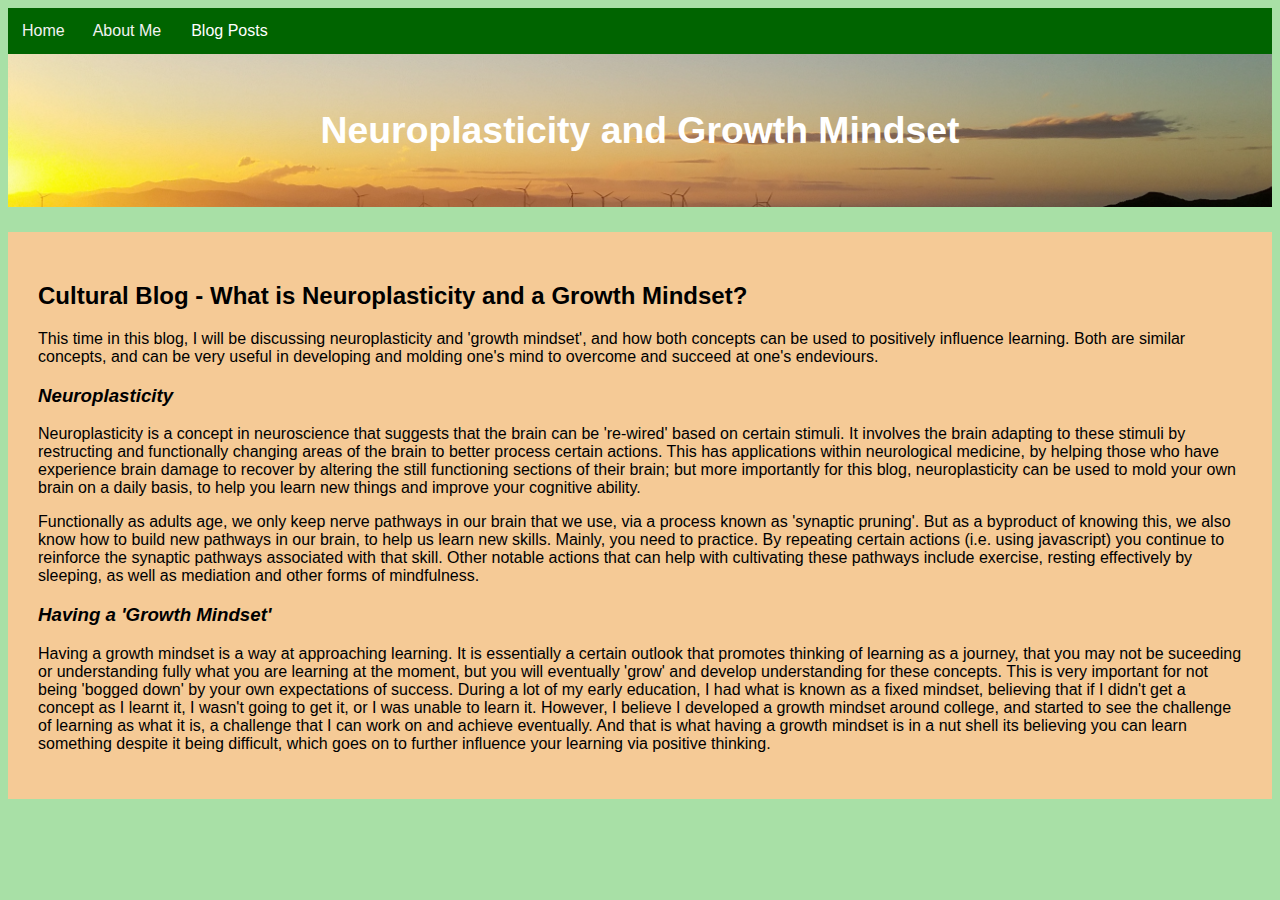
<file: blog/neuroplasticity.html>
<!DOCTYPE html>
<html lang="en">
<head>
    <meta charset="UTF-8">
    <meta name="viewport" content="width=device-width, initial-scale=1.0">
    <link href="../styles/main.css" rel="stylesheet" type="text/css">
    <title>Neuroplasticity Blog</title>
</head>
    
<body>
  
  <div class="nav">
    <a href="../index.html">Home</a>
    <a href="about-me.html">About Me</a>
      <div class="dropdown">
        <button class="dropbutton">Blog Posts</button>
          <div class="dropdown-content">
                <a href="html-css.html">Tech - CSS Concepts</a>
                <a href="javascript-dom.html">Tech - JS Fundamentals</a>
                <a href="problem-solving.html">Tech - Problem Solving</a>
                <a href="identity-values.html">Core - Identity and Values</a>
                <a href="learning-plan.html">Core - My Learning Plan</a>
                <a href="emotional-intelligence.html">Core - Emotional Intelligence</a>
                <a href="neuroplasticity.html">Core - Neuroplasticity</a>
                <a href="te-whare-tapa-wha.html">Core - Te Whare Tapa Whā</a>
                <a href="te-houtaewa-template.html">Core - Stories and Legends</a>
                <a href="foundations-reflection.html">Foundations: A Reflection</a>
              </div>
          </div>
      </div>
  </div>   

  <div class="banner1">
    <h1>Neuroplasticity and Growth Mindset</h1>
  </div>

  <div class="container">
    <h2>Cultural Blog - What is Neuroplasticity and a Growth Mindset?</h2>
      <p>
          This time in this blog, I will be discussing neuroplasticity and 'growth mindset', and how both concepts can be used to positively influence learning. Both are similar concepts, and can be very useful in developing and molding one's mind to overcome and succeed at one's endeviours.    
      </p>
    <h3><em>Neuroplasticity</em></h3>
      <p>
          Neuroplasticity is a concept in neuroscience that suggests that the brain can be 're-wired' based on certain stimuli. It involves the brain adapting to these stimuli by restructing and functionally changing areas of the brain to better process certain actions. This has applications within neurological medicine, by helping those who have experience brain damage to recover by altering the still functioning sections of their brain; but more importantly for this blog, neuroplasticity can be used to mold your own brain on a daily basis, to help you learn new things and improve your cognitive ability.
      </p>
      <p>
          Functionally as adults age, we only keep nerve pathways in our brain that we use, via a process known as 'synaptic pruning'. But as a byproduct of knowing this, we also know how to build new pathways in our brain, to help us learn new skills. Mainly, you need to practice. By repeating certain actions (i.e. using javascript) you continue to reinforce the synaptic pathways associated with that skill. Other notable actions that can help with cultivating these pathways include exercise, resting effectively by sleeping, as well as mediation and other forms of mindfulness.
      </p>
    <h3><em>Having a 'Growth Mindset'</em></h3>
      <p>
          Having a growth mindset is a way at approaching learning. It is essentially a certain outlook that promotes thinking of learning as a journey, that you may not be suceeding or understanding fully what you are learning at the moment, but you will eventually 'grow' and develop understanding for these concepts. This is very important for not being 'bogged down' by your own expectations of success. During a lot of my early education, I had what is known as a fixed mindset, believing that if I didn't get a concept as I learnt it, I wasn't going to get it, or I was unable to learn it. However, I believe I developed a growth mindset around college, and started to see the challenge of learning as what it is, a challenge that I can work on and achieve eventually. And that is what having a growth mindset is in a nut shell its believing you can learn something despite it being difficult, which goes on to further influence your learning via positive thinking.
      </p>
  </div>

</body>
</html>
</file>
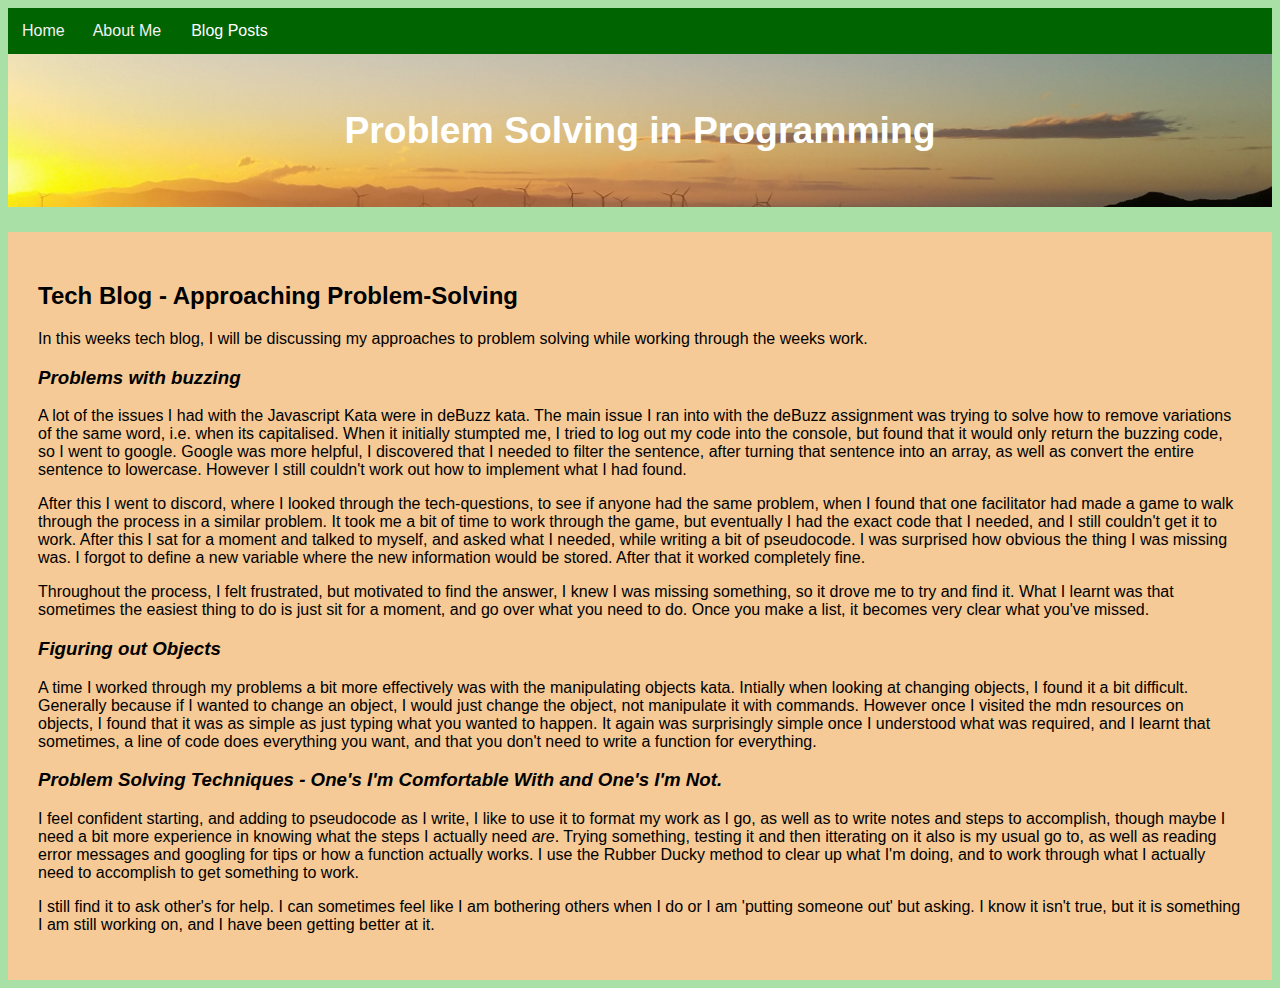
<file: blog/problem-solving.html>
<!DOCTYPE html>
<html lang="en">
<head>
    <meta charset="UTF-8">
    <meta name="viewport" content="width=device-width, initial-scale=1.0">
    <link href="../styles/main.css" rel="stylesheet" type="text/css">
    <title>Problem Solving Blog</title>
</head>
    
<body>
  
  <div class="nav">
    <a href="../index.html">Home</a>
    <a href="about-me.html">About Me</a>
      <div class="dropdown">
        <button class="dropbutton">Blog Posts</button>
          <div class="dropdown-content">
                <a href="html-css.html">Tech - CSS Concepts</a>
                <a href="javascript-dom.html">Tech - JS Fundamentals</a>
                <a href="problem-solving.html">Tech - Problem Solving</a>
                <a href="identity-values.html">Core - Identity and Values</a>
                <a href="learning-plan.html">Core - My Learning Plan</a>
                <a href="emotional-intelligence.html">Core - Emotional Intelligence</a>
                <a href="neuroplasticity.html">Core - Neuroplasticity</a>
                <a href="te-whare-tapa-wha.html">Core - Te Whare Tapa Whā</a>
                <a href="te-houtaewa-template.html">Core - Stories and Legends</a>
                <a href="foundations-reflection.html">Foundations: A Reflection</a>
              </div>
          </div>
      </div>
  </div>   

  <div class="banner1">
    <h1>Problem Solving in Programming</h1>
  </div>

  <div class="container">
    <h2>Tech Blog - Approaching Problem-Solving</h2>
      <p>
          In this weeks tech blog, I will be discussing my approaches to problem solving while working through the weeks work. 
      </p>
    <h3><em>Problems with buzzing</em></h3>
      <p>
          A lot of the issues I had with the Javascript Kata were in deBuzz kata. The main issue I ran into with the deBuzz assignment was trying to solve how to remove variations of the same word, i.e. when its capitalised. When it initially stumpted me, I tried to log out my code into the console, but found that it would only return the buzzing code, so I went to google. Google was more helpful, I discovered that I needed to filter the sentence, after turning that sentence into an array, as well as convert the entire sentence to lowercase. However I still couldn't work out how to implement what I had found. 
      </p> 
      <p> 
          After this I went to discord, where I looked through the tech-questions, to see if anyone had the same problem, when I found that one facilitator had made a game to walk through the process in a similar problem. It took me a bit of time to work through the game, but eventually I had the exact code that I needed, and I still couldn't get it to work. After this I sat for a moment and talked to myself, and asked what I needed, while writing a bit of pseudocode. I was surprised how obvious the thing I was missing was. I forgot to define a new variable where the new information would be stored. After that it worked completely fine.
      </p>
      <p>
          Throughout the process, I felt frustrated, but motivated to find the answer, I knew I was missing something, so it drove me to try and find it. What I learnt was that sometimes the easiest thing to do is just sit for a moment, and go over what you need to do. Once you make a list, it becomes very clear what you've missed.
      </p>
    <h3><em>Figuring out Objects</em></h3>
      <p>
          A time I worked through my problems a bit more effectively was with the manipulating objects kata. Intially when looking at changing objects, I found it a bit difficult. Generally because if I wanted to change an object, I would just change the object, not manipulate it with commands. However once I visited the mdn resources on objects, I found that it was as simple as just typing what you wanted to happen. It again was surprisingly simple once I understood what was required, and I learnt that sometimes, a line of code does everything you want, and that you don't need to write a function for everything.
      </p>
    <h3><em>Problem Solving Techniques - One's I'm Comfortable With and One's I'm Not.</em></h3>
      <p>
          I feel confident starting, and adding to pseudocode as I write, I like to use it to format my work as I go, as well as to write notes and steps to accomplish, though maybe I need a bit more experience in knowing what the steps I actually need <em>are</em>. Trying something, testing it and then itterating on it also is my usual go to, as well as reading error messages and googling for tips or how a function actually works. I use the Rubber Ducky method to clear up what I'm doing, and to work through what I actually need to accomplish to get something to work.
      </p>
      <p>
          I still find it to ask other's for help. I can sometimes feel like I am bothering others when I do or I am 'putting someone out' but asking. I know it isn't true, but it is something I am still working on, and I have been getting better at it.
      </p>
  </div>

</body>
</html>
</file>
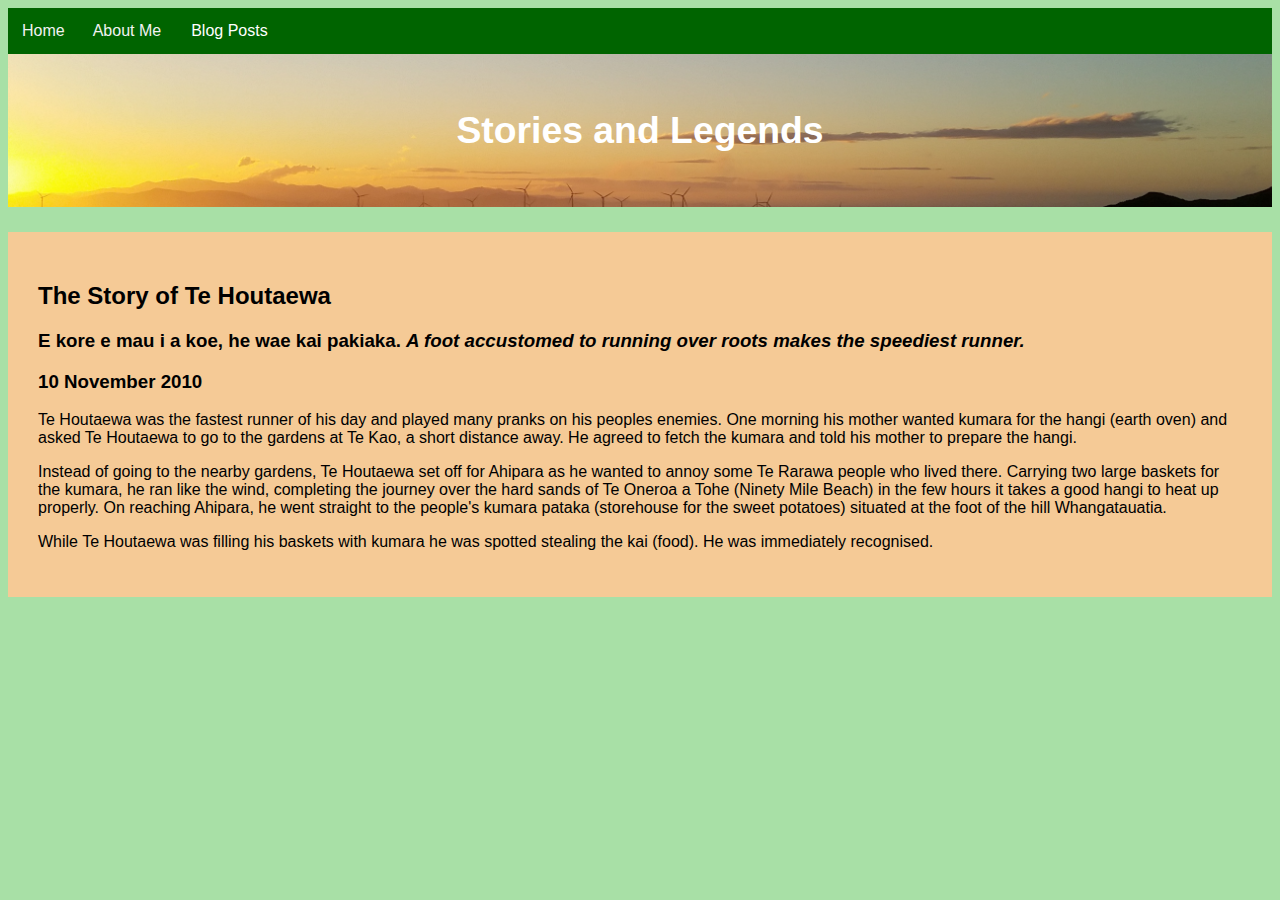
<file: blog/te-houtaewa-template.html>
<!DOCTYPE html>
<html lang="en">
    <head>
        <meta charset="UTF-8">
        <meta name="viewport" content="width=device-width, initial-scale=1.0">
        <link href="../styles/main.css" rel="stylesheet" type="text/css">
        <title>Stories and Legends</title>
    </head>
  
  <body>

    <div class="nav">
      <a href="../index.html">Home</a>
      <a href="about-me.html">About Me</a>
        <div class="dropdown">
          <button class="dropbutton">Blog Posts</button>
            <div class="dropdown-content">
                  <a href="html-css.html">Tech - CSS Concepts</a>
                  <a href="javascript-dom.html">Tech - JS Fundamentals</a>
                  <a href="problem-solving.html">Tech - Problem Solving</a>
                  <a href="identity-values.html">Core - Identity and Values</a>
                  <a href="learning-plan.html">Core - My Learning Plan</a>
                  <a href="emotional-intelligence.html">Core - Emotional Intelligence</a>
                  <a href="neuroplasticity.html">Core - Neuroplasticity</a>
                  <a href="te-whare-tapa-wha.html">Core - Te Whare Tapa Whā</a>
                  <a href="te-houtaewa-template.html">Core - Stories and Legends</a>
                  <a href="foundations-reflection.html">Foundations: A Reflection</a>
                </div>
            </div>
        </div>
    </div>   

    <div class="banner1">
      <h1>Stories and Legends</h1> 
    </div>

    <div class="container">
      <h2>The Story of Te Houtaewa</h2>
        <h3>E kore e mau i a koe, he wae kai pakiaka. <em>A foot accustomed to running over roots makes the speediest runner.</em></h3>
        <h3>10 November 2010</h3>
        
        <p>
          Te Houtaewa was the fastest runner of his day and played many pranks on his peoples enemies. One morning his mother wanted kumara for the hangi (earth oven) and asked Te Houtaewa to go to the gardens at Te Kao, a short distance away. He agreed to fetch the kumara and told his mother to prepare the hangi.
        </p>
        <p>
          Instead of going to the nearby gardens, Te Houtaewa set off for Ahipara as he wanted to annoy some Te Rarawa people who lived there. Carrying two large baskets for the kumara, he ran like the wind, completing the journey over the hard sands of Te Oneroa a Tohe (Ninety Mile Beach) in the few hours it takes a good hangi to heat up properly. On reaching Ahipara, he went straight to the people's kumara pataka (storehouse for the sweet potatoes) situated at the foot of the hill Whangatauatia.
        </p>
        <p>
          While Te Houtaewa was filling his baskets with kumara he was spotted stealing the kai (food). He was immediately recognised.
        </p>
    </div>
        <!-- this is a comment. -->
      
  </body>
</html>
</file>
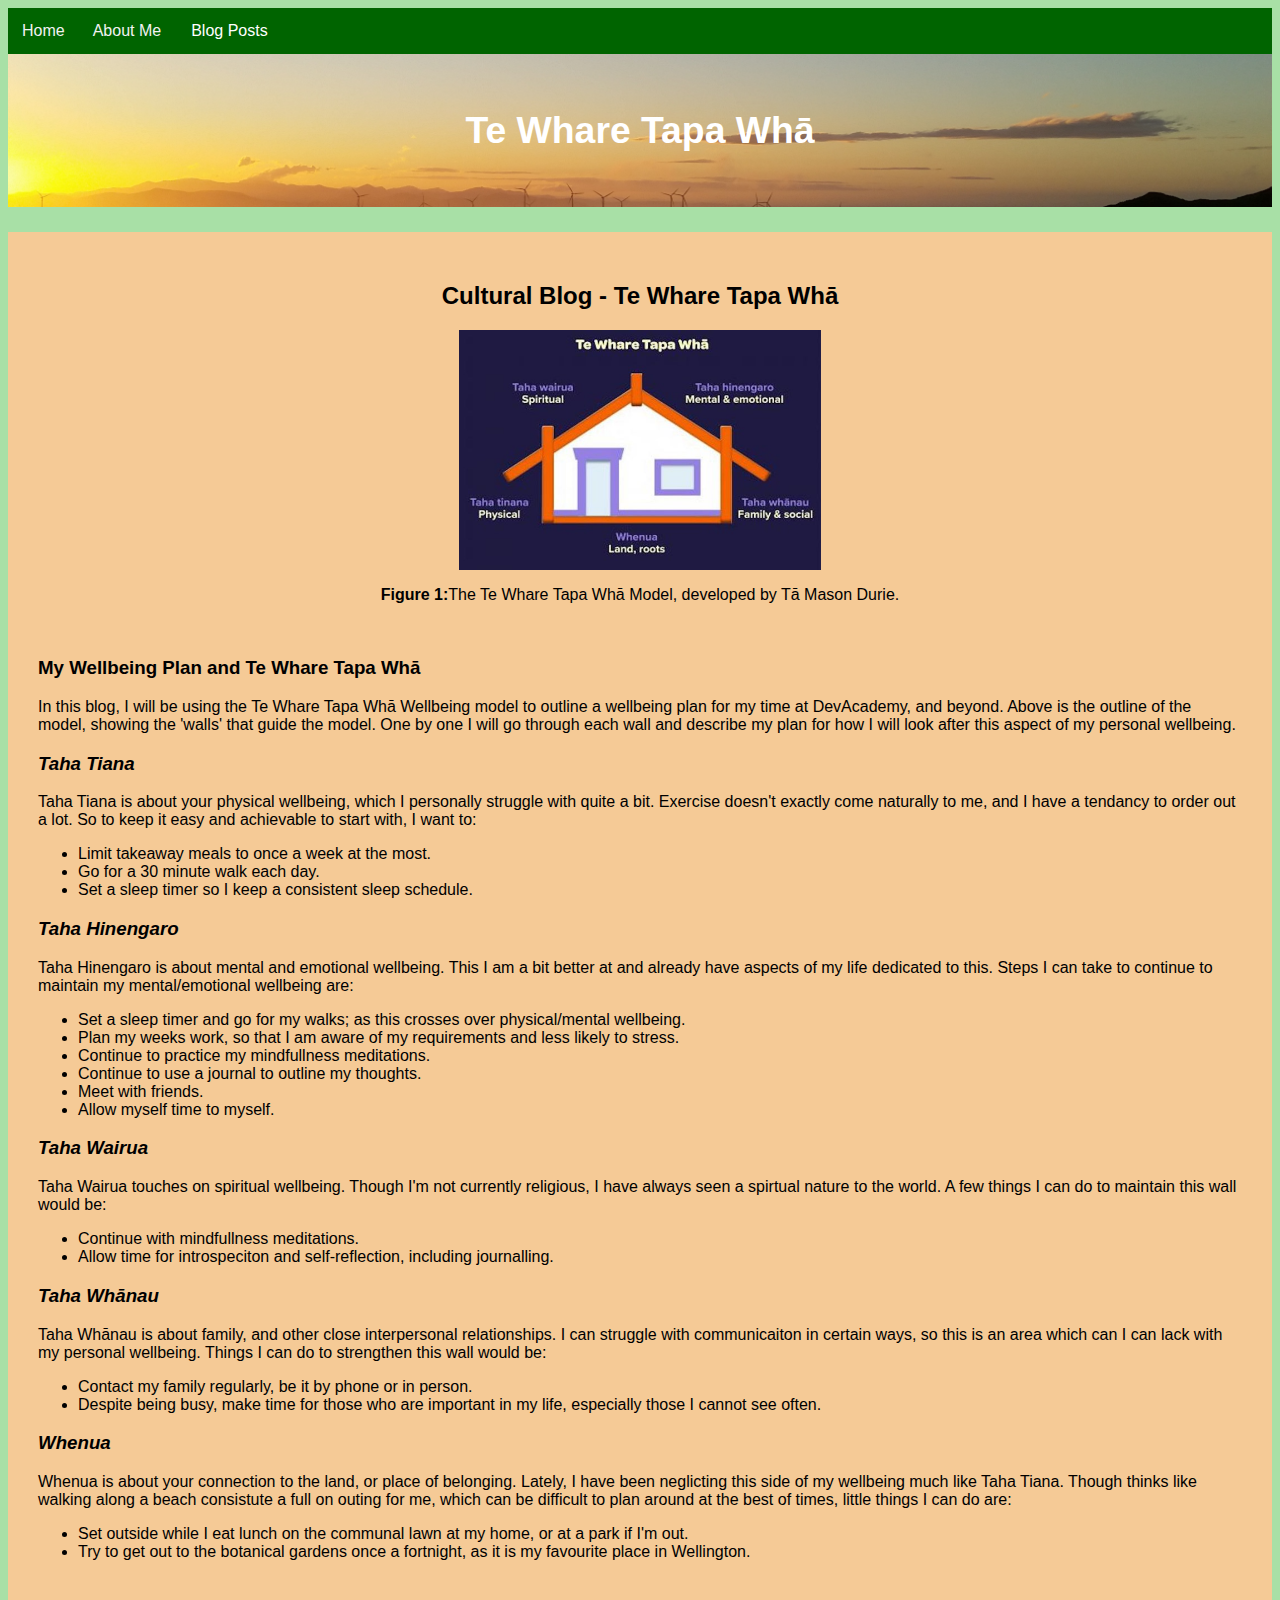
<file: blog/te-whare-tapa-wha.html>
<!DOCTYPE html>
<html lang="en">
<head>
    <meta charset="UTF-8">
    <meta name="viewport" content="width=device-width, initial-scale=1.0">
    <link href="../styles/main.css" rel="stylesheet" type="text/css">
    <title>Te Whare Tapa Whā Blog</title>
</head>
    
<body>
  
  <div class="nav">
    <a href="../index.html">Home</a>
    <a href="about-me.html">About Me</a>
      <div class="dropdown">
        <button class="dropbutton">Blog Posts</button>
          <div class="dropdown-content">
                <a href="html-css.html">Tech - CSS Concepts</a>
                <a href="javascript-dom.html">Tech - JS Fundamentals</a>
                <a href="problem-solving.html">Tech - Problem Solving</a>
                <a href="identity-values.html">Core - Identity and Values</a>
                <a href="learning-plan.html">Core - My Learning Plan</a>
                <a href="emotional-intelligence.html">Core - Emotional Intelligence</a>
                <a href="neuroplasticity.html">Core - Neuroplasticity</a>
                <a href="te-whare-tapa-wha.html">Core - Te Whare Tapa Whā</a>
                <a href="te-houtaewa-template.html">Core - Stories and Legends</a>
                <a href="foundations-reflection.html">Foundations: A Reflection</a>
              </div>
          </div>
      </div>
  </div>   

  <div class="banner1">
    <h1>Te Whare Tapa Whā</h1>
  </div>

  <div class="container">
    <h2 style="text-align: center">Cultural Blog - Te Whare Tapa Whā</h2>
      <div>
        <img class="center" src="../images/te-whare-tapa-wha/te-whare-tapa-wha.jpg" alt="Te Whare Tapa Whā model">
        <p style="text-align: center"><strong>Figure 1:</strong>The Te Whare Tapa Whā Model, developed by Tā Mason Durie.</p>
      </div>
    <br>
    <h3>My Wellbeing Plan and Te Whare Tapa Whā</h3>
      <p>
          In this blog, I will be using the Te Whare Tapa Whā Wellbeing model to outline a wellbeing plan for my time at DevAcademy, and beyond. Above is the outline of the model, showing the 'walls' that guide the model. One by one I will go through each wall and describe my plan for how I will look after this aspect of my personal wellbeing.
      </p>
    
    <h3><em>Taha Tiana</em></h3>
      <p>
          Taha Tiana is about your physical wellbeing, which I personally struggle with quite a bit. Exercise doesn't exactly come naturally to me, and I have a tendancy to order out a lot.
          So to keep it easy and achievable to start with, I want to:
          <ul>
              <li>Limit takeaway meals to once a week at the most.</li>
              <li>Go for a 30 minute walk each day.</li>
              <li>Set a sleep timer so I keep a consistent sleep schedule.</li>
          </ul>
      </p>

    <h3><em>Taha Hinengaro</em></h3>
      <p>
          Taha Hinengaro is about mental and emotional wellbeing. This I am a bit better at and already have aspects of my life dedicated to this. Steps I can take to continue to maintain my mental/emotional wellbeing are:
          <ul>
            <li>Set a sleep timer and go for my walks; as this crosses over physical/mental wellbeing.</li>
            <li>Plan my weeks work, so that I am aware of my requirements and less likely to stress.</li>
            <li>Continue to practice my mindfullness meditations.</li>
            <li>Continue to use a journal to outline my thoughts.</li>
            <li>Meet with friends.</li>
            <li>Allow myself time to myself.</li>
        </ul>
      </p>
    <h3><em>Taha Wairua</em></h3>
      <p>
          Taha Wairua touches on spiritual wellbeing. Though I'm not currently religious, I have always seen a spirtual nature to the world. A few things I can do to maintain this wall would be:
          <ul>
            <li>Continue with mindfullness meditations.</li>
            <li>Allow time for introspeciton and self-reflection, including journalling.</li>
          </ul>
      </p>
    <h3><em>Taha Whānau</em></h3>
      <p>
          Taha Whānau is about family, and other close interpersonal relationships. I can struggle with communicaiton in certain ways, so this is an area which can I can lack with my personal wellbeing. Things I can do to strengthen this wall would be:
          <ul>
            <li>Contact my family regularly, be it by phone or in person.</li>
            <li>Despite being busy, make time for those who are important in my life, especially those I cannot see often.</li>
          </ul>
      </p>
    <h3><em>Whenua</em></h3>
      <p>
        Whenua is about your connection to the land, or place of belonging. Lately, I have been neglicting this side of my wellbeing much like Taha Tiana. Though thinks like walking along a beach consistute a full on outing for me, which can be difficult to plan around at the best of times, little things I can do are:
        <ul>
          <li>Set outside while I eat lunch on the communal lawn at my home, or at a park if I'm out.</li>
          <li>Try to get out to the botanical gardens once a fortnight, as it is my favourite place in Wellington.</li>
        </ul>
      </p>
  </div>

</body>
</html>
</file>
<file: styles/main.css>
* {
  box-sizing: border-box;
  font-family: Arial, Helvetica, sans-serif;
}

body {
  font-family: Arial, Helvetica, sans-serif;
  background-color: rgb(168, 224, 166);
}

h1 {
  color: White;
  font-size: 28pt;
}
/* Navbar */
.nav {
  display: flex;
  flex-flow: row wrap;
  justify-content: flex-start;

  overflow: hidden;
  background-color: darkgreen;
  padding: 0;
  border-bottom: 50px;
  
}

.nav a {
  float: left;
  font-size: 16px;
  color: #f2f2f2;
  padding: 14px;
  text-align: center;
  text-decoration: none;
}

.dropdown {
  float: left;
  overflow: hidden;
}

.dropdown .dropbutton {
  font-size: 16px;
  border: none;
  outline: none;
  color: white;
  padding: 14px 16px;
  background-color: inherit;
  font-family: inherit;
  margin: 0;
}

.nav a:hover, .dropbutton {
  background-color: rgb(168, 224, 166);
  color: white;
}

.dropdown-content {
  display: none;
  position: absolute;
  background-color: darkgreen;
  min-width: 160px;
  box-shadow: 0px 8px 16px 0px (0,0,0,0.2);
  z-index: 1;
}

.dropdown-content a {
  float: none;
  color: white;
  padding: 12px 16px;
  text-decoration: none;
  display: block;
  text-align: left;
}

.dropdown-content a:hover {
  background-color: rgb(168, 224, 166);
}

.dropdown:hover .dropdown-content {
  display: block;
}

/* Website Banner */
.banner1 {
  padding: 30px;
  text-align: center;
  background-image: url(../images/background-landscape.jpg);
  background-repeat: no-repeat;
  background-size: cover;
  background-position: center;
  margin-bottom: 25px;
}
/* Body elements container */
.container {
  padding: 30px;
  text-align: Left;
  background-color: rgb(245, 202, 150);
}

/* Blog-post 1: HTML/CSS - START */

.example0 {
  padding: 30px;
  display: flex;
  justify-content: center;
}

.center {
  display: block;
  margin-left: auto;
  margin-right: auto;
  width: 30%;
}

.img-row {
  height: 300px;
  display: flex;
  overflow: auto;
  flex-flow: row wrap;
  justify-content: space-evenly;
}

.example-1 {
  width: auto;
  height: 300px;
}

.example1-code {
  width: 250px;
  height: 300px;
}

.example-2 {
  width: auto;
  height: 300px;
}

.example-2-code {
  width: auto;
  height: 300px;
}

.example-3 {
  width: auto;
  height: 300px;
}

.example-3-code {
  width: auto;
  height: 300px;
}

.example-4 {
  width: auto;
  height: 300px;
}

.example-4-code {
  width: 300px;
  height: 300px;
}

.example-5-1 {
  width: auto;
  height: 300px;
}

.example-5-2 {
  width: auto;
  height: 300px;
}

.example-5-code {
  width: 275px;
  height: 300px;
}

/* Blog-post 1: HTML/CSS - END */

@media all and (max-width: 800px) {
  .nav {
    justify-content: space-around;
  }
}

@media all and (max-width: 600px) {
  .nav {
    flex-flow: column wrap;
    padding: 0;
  }
  
}
</file>
